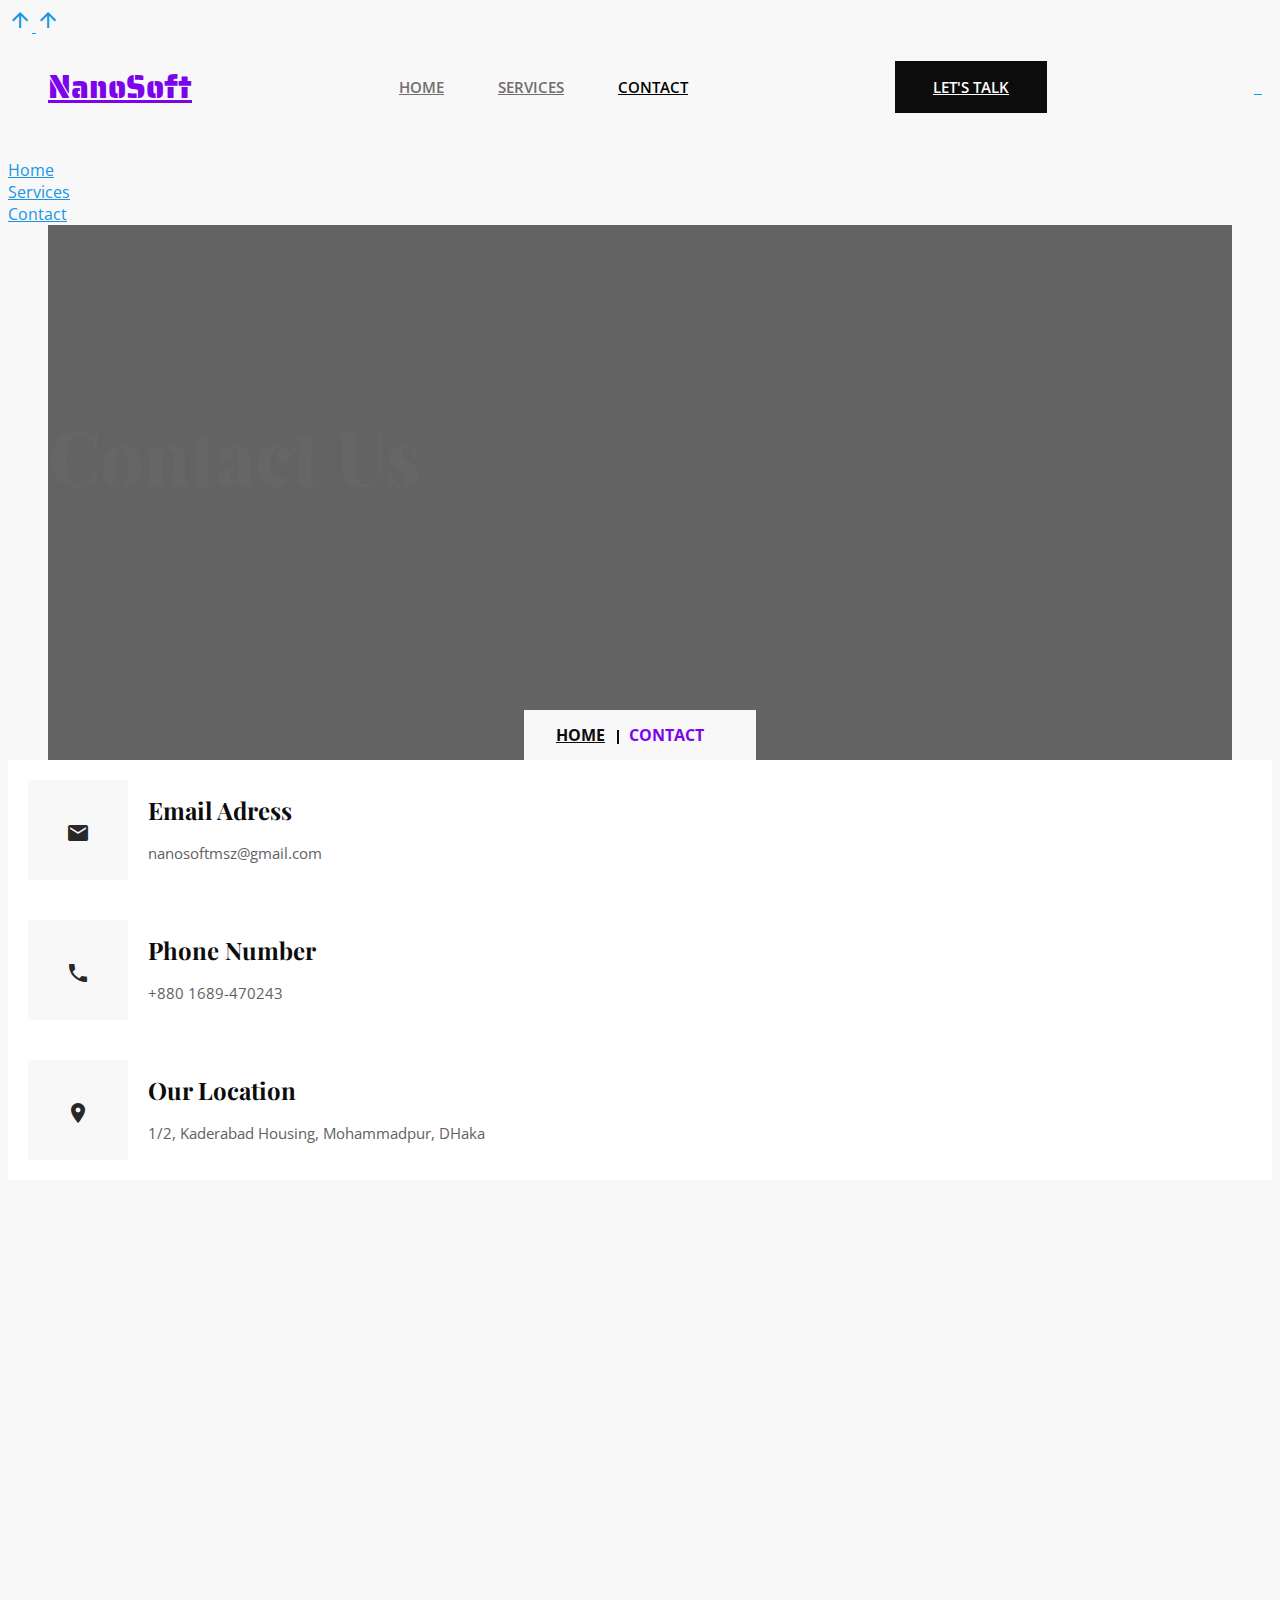
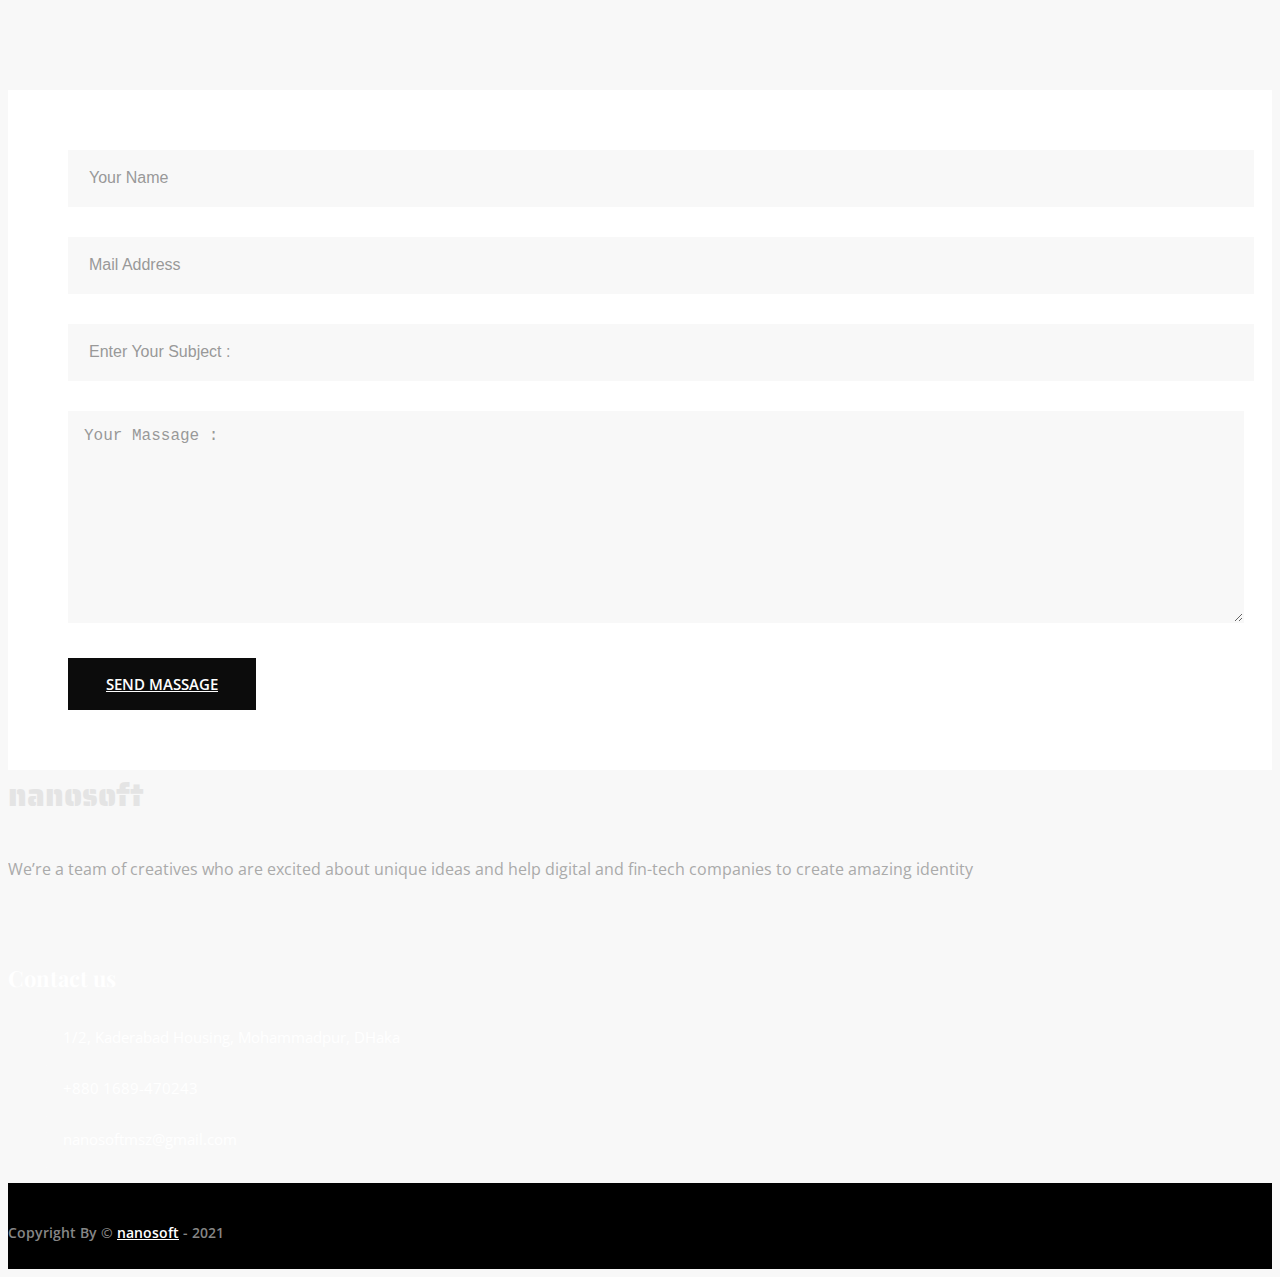
<file: contact.html>
<!DOCTYPE html>
<html lang="zxx">
  <head>
    <meta charset="utf-8" />
    <meta http-equiv="x-ua-compatible" content="ie=edge" />
    <meta name="description" content="" />
    <meta name="viewport" content="width=device-width, initial-scale=1" />

    <title>NanoSoft - Digital Solution Provider</title>
    <!-- Primary Meta Tags -->
    <meta name="title" content="NanoSoft - Let's Build Your Dream Together." />
    <meta name="description" content="We are full range of digital soldiers who are ready to make your dream come true." />
    <meta
      name="keywords"
      content="NanoSoft, NanoSoft official website, nanosoft website,  nanosoft, team, nanosoft.github.io, nanosoft.ltd, nanosoft, nanosoft github, nanosoft company, nanosoft it farm, it farm, it, nanosoft, tech, bits, it, software company, software engineer, software engineering team, team, company, team, nano, web development, db, database, consultancy, service"
    />

    <link rel="apple-touch-icon" sizes="180x180" href="assets/img/apple-touch-icon.png" />
    <link rel="icon" type="image/png" sizes="32x32" href="assets/img/favicon-32x32.png" />
    <link rel="icon" type="image/png" sizes="16x16" href="assets/img/favicon-16x16.png" />
    <link rel="manifest" href="/site.webmanifest" />

    <!-- Open Graph / Facebook -->
    <meta property="og:type" content="website" />
    <meta property="og:url" content="https://www.nanosoft.ltd" />
    <meta property="og:title" content="NanoSoft - Let's Build Your Dream Together." />
    <meta property="og:description" content="We are full range of digital soldiers who are ready to make your dream come true." />
    <meta property="og:image" content="assets/img/nanosoft-chrome-512x512.png" />

    <!-- Twitter -->
    <meta property="twitter:card" content="summary_large_image" />
    <meta property="twitter:url" content="https://www.nanosoft.ltd" />
    <meta property="twitter:title" content="NanoSoft - Let's Build Your Dream Together." />
    <meta property="twitter:description" content="We are full range of digital soldiers who are ready to make your dream come true." />
    <meta property="twitter:image" content="assets/img/nanosoft-chrome-512x512.png" />
    <link rel="shortcut icon" type="image/x-icon" href="assets/img/nanosoft-chrome-192x192.png" />

    <!-- css include -->
    <link rel="stylesheet" href="https://www.nanosoft.ltd/gg/assets/css/bootstrap.min.css" />
    <link href="https://fonts.googleapis.com/icon?family=Material+Icons" rel="stylesheet" />
    <link rel="stylesheet" href="https://xpressrow.com/html/duxila/assets/css/themify-icons.css" />
    <link rel="stylesheet" href="https://www.nanosoft.ltd/gg/assets/css/animate.min.css" />
    <link rel="stylesheet" href="https://www.nanosoft.ltd/gg/assets/css/owl.carousel.min.css" />
    <link rel="stylesheet" href="https://www.nanosoft.ltd/gg/assets/css/magnific-popup.css" />
    <link rel="stylesheet" href="https://www.nanosoft.ltd/gg/assets/css/barfiller.css" />
    <link rel="stylesheet" href="https://www.nanosoft.ltd/gg/assets/css/metisMenu.css" />
    <link rel="stylesheet" href="https://www.nanosoft.ltd/gg/assets/css/common.css" />
    <link rel="stylesheet" href="assets/css/style.css" />
    <link rel="stylesheet" href="assets/css/responsive.css" />
  </head>
  <body>
    <!-- body wrap start -->
    <div class="body_wrap">
      <!-- backtotop - start -->
      <div id="thetop"></div>
      <div id="backtotop">
        <a href="#" id="scroll">
          <i class="material-icons">arrow_upward</i>
          <i class="material-icons">arrow_upward</i>
        </a>
      </div>
      <!-- backtotop - end -->

      <!-- header start -->
      <header class="header_area header_5">
        <div id="sticky-header" class="header_wrap">
          <div class="container-fluid">
            <div class="row align-items-center">
              <div class="main_menu_area">
                <div class="logo">
                  <a href="index.html"> NanoSoft </a>
                </div>
                <div class="main_menu d-none d-lg-block">
                  <nav class="ul_li_center clearfix">
                    <ul>
                      <li><a href="/index.html">Home</a></li>
                      <li><a href="/services.html">Services</a></li>
                      <li class="active"><a href="/contact.html">Contact</a></li>
                    </ul>
                  </nav>
                </div>
                <div class="header_btn d-none d-lg-block">
                  <a class="thm_btn thm_btn-black" href="/contact.html">Let's Talk</a>
                </div>
                <div class="hamburger-menu d-lg-none">
                  <a class="menu-toggle" href="javascript:void(0);">
                    <span class="menu__bar"></span>
                    <span class="menu__bar"></span>
                    <span class="menu__bar"></span>
                  </a>
                </div>
              </div>
            </div>
          </div>
        </div>
      </header>
      <!-- header start -->

      <!-- slide bar start -->
      <aside class="slide-bar">
        <div class="close-mobile-menu">
          <a href="javascript:void(0);"><i class="ti-close"></i></a>
        </div>

        <!-- side-mobile-menu start -->
        <nav class="side-mobile-menu">
          <ul id="mobile-menu-active">
            <li><a href="/index.html">Home</a></li>
            <li><a href="/services.html">Services</a></li>
            <li class="active"><a href="/contact.html">Contact</a></li>
          </ul>
        </nav>
        <!-- side-mobile-menu end -->
      </aside>
      <div class="body-overlay"></div>
      <!-- slide bar end -->

      <!-- main body start -->
      <main>
        <!-- pagetitle start -->
        <section class="page_title_area">
          <div class="page_title_wrap" data-background="https://firebasestorage.googleapis.com/v0/b/garments-maker.appspot.com/o/contact.jpg?alt=media&token=164a4932-e7d7-468a-a3a6-60500ed39a03">
            <div class="container">
              <div class="row">
                <div class="col-12">
                  <div class="page_title text-center">
                    <h3>Contact Us</h3>
                  </div>
                </div>
              </div>
              <div class="breadcrumb_wrap">
                <div class="br_text">
                  <ul>
                    <li><a href="index.html">Home</a></li>
                    <li>Contact</li>
                  </ul>
                </div>
              </div>
            </div>
          </div>
        </section>
        <!-- pagetitle end -->

        <!-- contact info start -->
        <section class="contact_info_area pt-120 pb-60">
          <div class="container">
            <div class="row">
              <div class="col-xl-4 col-lg-5">
                <div class="contact_box_wrap">
                  <div class="single_contact mb-30">
                    <div class="contact_icon">
                      <i class="large material-icons">email</i>
                    </div>
                    <div class="contact_text">
                      <h4>Email Adress</h4>
                      <p>nanosoftmsz@gmail.com</p>
                    </div>
                  </div>
                  <div class="single_contact mb-30">
                    <div class="contact_icon">
                      <i class="large material-icons">local_phone</i>
                    </div>
                    <div class="contact_text">
                      <h4>Phone Number</h4>
                      <p>+880 1689-470243</p>
                    </div>
                  </div>
                  <div class="single_contact mb-30">
                    <div class="contact_icon">
                      <i class="large material-icons">location_on</i>
                    </div>
                    <div class="contact_text">
                      <h4>Our Location</h4>
                      <p>1/2, Kaderabad Housing, Mohammadpur, DHaka</p>
                    </div>
                  </div>
                </div>
              </div>
              <div class="col-xl-8 col-lg-7">
                <div class="contact_map">
                  <iframe
                    src="https://www.google.com/maps/embed?pb=!1m18!1m12!1m3!1d3651.8243372865018!2d90.3577761512413!3d23.753642784512223!2m3!1f0!2f0!3f0!3m2!1i1024!2i768!4f13.1!3m3!1m2!1s0x3755bf5c7d2ad32d%3A0x4ad0ef1f2366fe9e!2zS2FkZXJhYmFkIEhvdXNpbmcgU29jaWV0eSDgppXgpr7gpqbgp4fgprDgpr7gpqzgpr7gpqYg4Ka54Ka-4KaJ4Kac4Ka_4KaCIOCmuOCni-CmuOCmvuCmh-Cmn-Cmvw!5e0!3m2!1sen!2sbd!4v1627748606608!5m2!1sen!2sbd"
                    allowfullscreen=""
                    aria-hidden="false"
                    tabindex="0"
                    loading="lazy"
                  ></iframe>
                </div>
              </div>
            </div>
          </div>
        </section>
        <!-- contact info start -->

        <!-- contact start -->
        <section class="contact_area pb-120">
          <div class="container">
            <div class="row">
              <div class="col-12">
                <div class="from_wrapper">
                  <form action="#">
                    <div class="row">
                      <div class="col-lg-6">
                        <input type="text" name="fname" placeholder="Your Name" />
                      </div>
                      <div class="col-lg-6">
                        <input type="email" name="email" placeholder="Mail Address" />
                      </div>
                      <div class="col-12">
                        <input type="text" name="subject" placeholder="Enter Your Subject :" />
                      </div>
                      <div class="col-12">
                        <textarea name="message" id="message" cols="30" rows="10" placeholder="Your Massage :"></textarea>
                      </div>
                      <div class="col-12">
                        <div class="contact_btn text-center">
                          <a class="thm_btn thm_btn-black" href="#">Send Massage</a>
                        </div>
                      </div>
                    </div>
                  </form>
                </div>
              </div>
            </div>
          </div>
        </section>
        <!-- contact end -->
      </main>
      <!-- main body end -->

      <!-- footer start -->
      <footer class="footer_area footer_bg footer_3">
        <div class="footer_bottom pt-110 pb-70">
          <div class="container">
            <div class="row">
              <div class="col-md-6">
                <div class="footer_widget">
                  <div class="logo">nanosoft</div>
                  <div class="about_text mb-35">
                    <p>We’re a team of creatives who are excited about unique ideas and help digital and fin-tech companies to create amazing identity</p>
                  </div>
                  <div class="footer_social">
                    <a href="#"><i class="fab fa-facebook-f"></i></a>
                    <a href="#"><i class="fab fa-twitter"></i></a>
                    <a href="#"><i class="fab fa-behance"></i></a>
                    <a href="#"><i class="fab fa-youtube"></i></a>
                  </div>
                </div>
              </div>
              <div class="col-md-6">
                <div class="footer_widget">
                  <h3>Contact us</h3>
                  <ul class="footer_info">
                    <li>
                      <div class="footer_address">
                        <span><i class="fal fa-map-marker-alt"></i></span>
                        <p>1/2, Kaderabad Housing, Mohammadpur, DHaka</p>
                      </div>
                    </li>
                    <li>
                      <div class="footer_address">
                        <span><i class="fal fa-phone"></i></span>
                        <p>+880 1689-470243</p>
                      </div>
                    </li>
                    <li>
                      <div class="footer_address">
                        <span><i class="fal fa-envelope"></i></span>
                        <p>nanosoftmsz@gmail.com</p>
                      </div>
                    </li>
                  </ul>
                </div>
              </div>
            </div>
          </div>
        </div>
        <div class="copyright">
          <div class="container">
            <div class="row">
              <div class="col-12">
                <div class="copyright_text text-center">
                  <p>Copyright By &copy; <a href="index.html" target="_blank">nanosoft</a> - 2021</p>
                </div>
              </div>
            </div>
          </div>
        </div>
      </footer>
      <!-- footer end -->
    </div>
    <!-- body wrap end -->

    <!-- jquery include -->
    <script src="https://www.nanosoft.ltd/gg/assets/js/jquery-3.5.1.min.js"></script>
    <script src="https://www.nanosoft.ltd/gg/assets/js/popper.min.js"></script>
    <script src="https://www.nanosoft.ltd/gg/assets/js/bootstrap.min.js"></script>
    <script src="https://www.nanosoft.ltd/gg/assets/js/owl.carousel.min.js"></script>
    <script src="https://www.nanosoft.ltd/gg/assets/js/jquery.barfiller.js"></script>
    <script src="https://www.nanosoft.ltd/gg/assets/js/metisMenu.min.js"></script>
    <script src="https://www.nanosoft.ltd/gg/assets/js/isotope.pkgd.min.js"></script>
    <script src="https://www.nanosoft.ltd/gg/assets/js/wow.min.js"></script>
    <script src="https://www.nanosoft.ltd/gg/assets/js/imagesloaded.pkgd.min.js"></script>
    <script src="https://www.nanosoft.ltd/gg/assets/js/jquery.magnific-popup.min.js"></script>
    <script src="https://www.nanosoft.ltd/gg/assets/js/main.js"></script>
  </body>
</html>
</file>
<file: assets/css/style.css>
/*
  Project Name: Duxila - Digital Agency HTML Template
  Author: XpressRow -->> (https://themeforest.net/user/xpressrow)
  Support: xpressrow@gmail.com
  Description: Digital Agency HTML Template
  Developer: Mohammad Wasim Mia -->> (wasimmia.info@gmail.com)
  Version: 1.0
*/

/* CSS Index
-----------------------------------
1. Theme default css
2. header
3. hero
4. about
5. counter
6. services
7. portfolio
8. video
9. capablities
10. testimonial
11. blog
12. footer
13. brand
14. skill
15. team
16. page title
17. shop
18. check out
19. contact
20. faq
21. preloader
*/

/* 1. Theme default css */
@import url("https://fonts.googleapis.com/css2?family=Open+Sans:wght@400;600;700&family=Playfair+Display:wght@400;500;600;700;800&display=swap");
@import url("https://fonts.googleapis.com/css2?family=Saira+Stencil+One&display=swap");

html {
  scroll-behavior: smooth;
}

body {
  font-family: "Open Sans", sans-serif;
  font-weight: 400;
  font-style: normal;
  font-size: 16px;
  color: #635f5f;
  background: #f8f8f8;
}
.img {
  max-width: 100%;
  transition: all 0.3s ease-out 0s;
  -webkit-transition: all 0.3s ease-out 0s;
  -moz-transition: all 0.3s ease-out 0s;
  -ms-transition: all 0.3s ease-out 0s;
  -o-transition: all 0.3s ease-out 0s;
}
.f-left {
  float: left;
}
.f-right {
  float: right;
}
.fix {
  overflow: hidden;
}
.maxw_1600 {
  max-width: 1600px;
}
a,
.button {
  -webkit-transition: all 0.3s ease-out 0s;
  -moz-transition: all 0.3s ease-out 0s;
  -ms-transition: all 0.3s ease-out 0s;
  -o-transition: all 0.3s ease-out 0s;
  transition: all 0.3s ease-out 0s;
}
a:focus,
.button:focus {
  text-decoration: none;
  outline: none;
}
a:focus,
a:hover,
.gallery-cat a:hover,
.footer -menu li a:hover {
  text-decoration: none;
}
a:hover {
  color: #7c04ec;
}
a,
button {
  color: #1696e7;
  outline: medium none;
  cursor: pointer;
}
button {
  padding: 0px;
  border: none;
  outline: none;
  background: none;
  display: inline-block;
}
button:focus,
input:focus,
input:focus,
textarea,
textarea:focus {
  outline: 0;
}
.uppercase {
  text-transform: uppercase;
}
.capitalize {
  text-transform: capitalize;
}
h1,
h2,
h3,
h4,
h5,
h6 {
  font-family: "Playfair Display", serif;
  font-weight: normal;
  color: #0c0c0c;
  margin-top: 0px;
  font-style: normal;
  font-weight: 800;
}
h1 a,
h2 a,
h3 a,
h4 a,
h5 a,
h6 a {
  color: inherit;
}
h1 {
  font-size: 40px;
  font-weight: 500;
}
h2 {
  font-size: 35px;
}
h3 {
  font-size: 28px;
}
h4 {
  font-size: 22px;
}
h5 {
  font-size: 18px;
}
h6 {
  font-size: 16px;
}
ul {
  margin: 0px;
  padding: 0px;
}
li {
  list-style: none;
}
img {
  max-width: 100%;
  height: auto;
}
p {
  font-size: 16px;
  font-weight: normal;
  line-height: 28px;
  color: #635f5f;
  margin-bottom: 15px;
}
hr {
  border-bottom: 1px solid #eceff8;
  border-top: 0 none;
  margin: 30px 0;
  padding: 0;
}
label {
  color: #7e7e7e;
  cursor: pointer;
  font-size: 14px;
  font-weight: 400;
}
i,
span,
a {
  display: inline-block;
}
input,
textarea,
select {
  width: 100%;
  height: 55px;
  background-color: #f8f8f8;
  border: none;
  padding: 0px 20px;
}
/* list style settings start */
.ul_li,
.ul_li_right,
.ul_li_center {
  margin: 0px;
  padding: 0px;
  display: flex;
  flex-wrap: wrap;
  align-items: center;
}
.ul_li > li,
.ul_li_right > li,
.ul_li_center > li {
  float: left;
  list-style: none;
  display: inline-block;
}

.ul_li {
  justify-content: flex-start;
}

.ul_li_center {
  justify-content: center;
}

.ul_li_right {
  justify-content: flex-end;
}

.ul_li_block {
  margin: 0px;
  padding: 0px;
  display: block;
}
.ul_li_block > li {
  display: block;
  list-style: none;
}
*::-moz-selection {
  background: #444;
  color: #fff;
  text-shadow: none;
}
::-moz-selection {
  background: #444;
  color: #fff;
  text-shadow: none;
}
::selection {
  background: #444;
  color: #fff;
  text-shadow: none;
}
*::-moz-placeholder {
  color: #999;
  font-size: 16px;
  opacity: 1;
}
*::placeholder {
  color: #999;
  font-size: 16px;
  opacity: 1;
}
.separator {
  border-top: 1px solid #f2f2f2;
}
/* button style */
.thm_btn {
  z-index: 1;
  font-size: 15px;
  padding: 16px 38px;
  text-align: center;
  position: relative;
  color: #fefefe;
  text-transform: uppercase;
  background-color: #7c04ec;
  font-weight: 600;
  display: inline-block;
}
.thm_btn:hover {
  color: #ffff;
}
.thm_btn::before {
  top: 0px;
  width: 0px;
  left: auto;
  right: 0px;
  z-index: -1;
  line-height: 1;
  bottom: 0px;
  content: "";
  position: absolute;
  background-color: #0c0c0c;
  transition: all 0.3s ease-in-out;
  -webkit-transition: all 0.3s ease-in-out;
  -moz-transition: all 0.3s ease-in-out;
  -ms-transition: all 0.3s ease-in-out;
  -o-transition: all 0.3s ease-in-out;
}
.thm_btn:hover::before {
  left: 0px;
  width: 100%;
  right: auto;
}
.thm_btn-black {
  background-color: #0c0c0c;
}
.thm_btn-black::before {
  background-color: #7c04ec;
}
.thm_btn-white {
  background-color: #fff;
  color: #0c0c0c;
}
.br_btn,
.br_btn::before {
  overflow: hidden;
  border-radius: 45px;
  -webkit-border-radius: 45px;
  -moz-border-radius: 45px;
  -ms-border-radius: 45px;
  -o-border-radius: 45px;
}
.br_btn_2,
.br_btn_2::before {
  overflow: hidden;
  border-radius: 5px;
  -webkit-border-radius: 5px;
  -moz-border-radius: 5px;
  -ms-border-radius: 5px;
  -o-border-radius: 5px;
}
.thm_btn-border {
  border: 1px solid #fff;
  background: transparent;
  color: #fff;
  padding: 15px 38px;
}
.thm_btn-border:hover {
  border-color: #fff;
  color: #0c0c0c;
}
.thm_btn-border::before {
  background-color: #fff;
}
/* body wrap */
.body_wrap {
  overflow: hidden;
  position: relative;
}
.body_space {
  padding: 30px;
}
/* 2. header */
.header_area .header_wrap {
  padding: 20px 160px;
  padding-top: 70px;
}
.transparent_header {
  position: absolute;
  top: 0;
  left: 0;
  right: 0;
  z-index: 9;
}
.main_menu_area {
  display: flex;
  flex-wrap: wrap;
  align-items: center;
  justify-content: space-between;
  width: 100%;
  padding: 0 15px;
}
.main_menu ul li {
  display: inline-block;
  margin-right: 50px;
  position: relative;
}
.main_menu ul li:last-child {
  margin-right: 0;
}
.main_menu ul li a {
  padding: 20px 0;
  color: #fff;
  font-weight: 600;
  font-size: 15px;
  display: inline-block;
  text-transform: uppercase;
}
.main_menu ul li:hover > a,
.main_menu ul li.active > a {
  color: #7c04ec;
}
.main_menu ul li ul.submenu {
  position: absolute;
  top: 100%;
  left: 0;
  min-width: 230px;
  background: #fff;
  padding: 15px 0;
  border-radius: 3px;
  z-index: 99;
  transform-origin: 50% 0;
  box-shadow: 0 0 10px 3px rgba(0, 0, 0, 0.05);
  transform: scaleY(0);
  -webkit-transform: scaleY(0);
  -moz-transform: scaleY(0);
  -ms-transform: scaleY(0);
  -o-transform: scaleY(0);
  transition: all 0.3s ease-out 0s;
  -webkit-transition: all 0.3s ease-out 0s;
  -moz-transition: all 0.3s ease-out 0s;
  -ms-transition: all 0.3s ease-out 0s;
  -o-transition: all 0.3s ease-out 0s;
}
.main_menu ul li:hover > ul.submenu {
  transform: scaleY(1);
  -webkit-transform: scaleY(1);
  -moz-transform: scaleY(1);
  -ms-transform: scaleY(1);
  -o-transform: scaleY(1);
}
.main_menu ul li ul.submenu li {
  margin: 0;
  display: block;
}
.main_menu ul li ul.submenu li a {
  color: #0c0c0c;
  display: block;
  font-size: 15px;
  padding: 8px 25px;
  text-transform: capitalize;
}
.main_menu ul li ul.submenu li:hover > a,
.main_menu ul li ul.submenu li.active > a {
  color: #7c04ec;
}
.main_menu ul li ul.submenu li ul.submenu {
  top: 10%;
  left: 100%;
  transform-origin: 50% 0;
  transform: scaleY(0);
  -webkit-transform: scaleY(0);
  -moz-transform: scaleY(0);
  -ms-transform: scaleY(0);
  -o-transform: scaleY(0);
}
.main_menu ul li ul.submenu li:hover > ul.submenu {
  top: 0;
  transform: scaleY(1);
  -webkit-transform: scaleY(1);
  -moz-transform: scaleY(1);
  -ms-transform: scaleY(1);
  -o-transform: scaleY(1);
}
.main_menu ul li ul.submenu .menu_item_has_child > a {
  position: relative;
}
.main_menu ul .menu_item_has_child ul.submenu .menu_item_has_child > a::before {
  position: absolute;
  top: 55%;
  right: 25px;
  line-height: 1;
  font-size: 10px;
  content: "\e649";
  font-family: "themify";
  -webkit-transform: translateY(-55%);
  -ms-transform: translateY(-55%);
  transform: translateY(-55%);
}
.sticky {
  background: #fff;
  left: 0;
  margin: auto;
  position: fixed;
  top: 0;
  width: 100%;
  border-bottom: 0;
  box-shadow: 0 0 60px 0 rgba(0, 0, 0, 0.07);
  z-index: 44;
  -webkit-animation: 300ms ease-in-out 0s normal none 1 running fadeInDown;
  animation: 300ms ease-in-out 0s normal none 1 running fadeInDown;
}
.header_area .header_wrap.sticky .logo a img:nth-child(2) {
  display: inline-block;
}
.header_area .header_wrap.sticky .logo a img:nth-child(1) {
  display: none;
}
.header_area .header_wrap .logo a img:nth-child(2) {
  display: none;
}
.sticky .main_menu ul li a {
  color: #0c0c0c;
}
.main_menu_area .logo a {
  font-size: 2rem;
  font-family: "Saira Stencil One", cursive;
  color: #7c04ec;
  display: inline-block;
}
.header_area .header_wrap.sticky {
  padding-top: 20px;
}
.header_2 .main_menu ul li a,
.header_3 .main_menu ul li a,
.header_5 .main_menu ul li a {
  color: #716e6e;
}
.header_2 .main_menu ul li:hover > a,
.header_2 .main_menu ul li.active > a,
.header_3 .main_menu ul li:hover > a,
.header_3 .main_menu ul li.active > a,
.header_5 .main_menu ul li:hover > a,
.header_5 .main_menu ul li.active > a {
  color: #000000;
}
.header_2 .header_wrap,
.header_3 .header_wrap,
.header_4 .header_wrap {
  padding: 20px 160px;
  padding-top: 38px;
}
.header_2 .header_wrap.sticky .logo a img:nth-child(1),
.header_2 .header_wrap .logo a img:nth-child(1),
.header_3 .header_wrap.sticky .logo a img:nth-child(1),
.header_3 .header_wrap .logo a img:nth-child(1),
.header_5 .header_wrap.sticky .logo a img:nth-child(1),
.header_5 .header_wrap .logo a img:nth-child(1) {
  display: block !important;
}
.header_3 .main_menu {
  margin-left: -400px;
}
.header_3 .header_wrap {
  padding: 20px 145px;
  padding-top: 38px;
}
.header_3 .header_btn .thm_btn::before {
  background-color: #fff;
}
.header_3 .sticky .header_btn .thm_btn::before {
  background-color: #0c0c0c;
}
.header_3 .header_btn .thm_btn:hover {
  color: #0c0c0c;
}
.header_3 .sticky .header_btn .thm_btn:hover {
  color: #fff;
}
.hero_circle {
  position: relative;
}
.hero_circle::before {
  position: absolute;
  content: "";
  background: white;
  width: 400px;
  height: 400px;
  z-index: -1;
  top: 50%;
  transform: translateY(-50%);
  left: -24%;
  border-radius: 50%;
}
.header_4 .sticky .header_btn .thm_btn::before {
  background-color: #0c0c0c;
}
.header_4 .sticky .header_btn .thm_btn:hover {
  color: #fff;
}
.header_5 .header_wrap {
  padding: 30px 75px;
}
.header_5 .header_wrap.sticky {
  padding-bottom: 20px;
}
/* 3. hero */
.hero_area {
  position: relative;
  /* background: linear-gradient(rgba(0, 0, 0, 0.6), rgba(0, 0, 0, 0.6)),
    url(https://firebasestorage.googleapis.com/v0/b/garments-maker.appspot.com/o/bg.jpg?alt=media&token=8c07b332-5046-4f4d-897e-a9ffc4f917e8);
  background-size: cover;
  background-position: center;
  background-repeat: no-repeat; */
}
.hero_area .hero_wrap {
  display: flex;
  align-items: center;
  position: relative;
  background-repeat: no-repeat;
  background-size: cover;
  background-position: center top;
  z-index: 1;
}
.hero_area .hero_bg_img::before {
  position: absolute;
  background: #000;
  content: "";
  opacity: 0.6;
  left: 0px;
  top: 0;
  width: 100%;
  height: 100%;
  z-index: -1;
}
.hero_area .hero_height {
  min-height: 900px;
}
.hero_area .hero_content h2 {
  color: #fff;
  font-size: 70px;
  line-height: 80px;
  font-weight: 800;
  margin-bottom: 32px;
}
.hero_area .hero_content h2 span {
  color: #7c04ec;
}
.hero_area .hero_content p {
  color: #fff;
  max-width: 790px;
  margin: 0 auto;
  font-size: 18px;
  line-height: 30px;
}
.hero_content .hero_btn a {
  margin: 0 13px;
  margin-top: 20px;
}
.hero_area .hero_bottom {
  position: absolute;
  bottom: 0;
  left: 0;
  right: 0;
  z-index: 1;
  display: flex;
  justify-content: space-between;
  align-items: center;
  padding: 0 150px;
  padding-bottom: 100px;
}
.hero_social li {
  margin-bottom: 15px;
}
.hero_social li:last-child {
  margin-bottom: 0;
}
.hero_social li a {
  color: #fff;
  font-size: 17px;
  font-weight: 700;
}
.hero_video a {
  position: unset;
  transform: translateY(0);
  -webkit-transform: translateY(0);
  -moz-transform: translateY(0);
  -ms-transform: translateY(0);
  -o-transform: translateY(0);
  margin-bottom: 20px;
}
.hero_video span {
  display: block;
  font-size: 16px;
  color: #fff;
  text-transform: uppercase;
  font-weight: 700;
}
.hero_2 .hero_content h2,
.hero_3 .hero_content h2 {
  color: #0c0c0c;
}
.hero_2 .hero_content p,
.hero_3 .hero_content p {
  color: #716e6e;
}
.hero_2 .hero_wrap {
  padding-top: 240px;
  padding-bottom: 140px;
}
.hero_2 .hero_btn {
  display: flex;
  align-items: center;
  justify-content: center;
  flex-wrap: wrap;
}
.hero_btn a .icon {
  background: #0c0c0c;
  width: 55px;
  height: 55px;
  line-height: 53px;
  display: inline-block;
  text-align: center;
  color: #fff;
  border-radius: 50%;
  -webkit-border-radius: 50%;
  -moz-border-radius: 50%;
  -ms-border-radius: 50%;
  -o-border-radius: 50%;
  margin-right: 6px;
}
.hero_btn a > span {
  color: #b1b1b1;
  text-transform: uppercase;
}
.hero_3 .hero_bg {
  position: relative;
}
.hero_3 .hero_bg::before {
  position: absolute;
  top: 0;
  right: 0;
  width: 27%;
  height: 100%;
  background: #0c0c0c;
  content: "";
  z-index: -1;
}
.hero_3 .hero_content .hero_btn a {
  margin: 0;
  margin-right: 30px;
}
.circle_image {
  z-index: 1;
  width: 670px;
  height: 670px;
  display: flex;
  position: relative;
  align-items: center;
  justify-content: center;
}
.circle_image .image_border {
  top: 0;
  left: 0;
  right: 0;
  bottom: 0;
  z-index: -1;
  position: absolute;
  border-radius: 100%;
  border: 3px solid #fff;
  animation: spin 10s infinite linear;
  -webkit-animation: spin 10s infinite linear;
}
.circle_image .image_border:before {
  top: -1px;
  left: 50%;
  width: 10px;
  height: 10px;
  content: "";
  position: absolute;
  border-radius: 100%;
  background-color: #ff4545;
  transform: translateY(-50%);
  background-size: cover;
}
.circle_image .image_wrap {
  width: 620px;
  height: 620px;
  overflow: hidden;
  border-radius: 100%;
  background-color: #d8d8d8;
}
.circle_image .image_wrap img {
  margin-left: 4rem;
}

@keyframes spin {
  0% {
    transform: rotate(0deg);
  }
  100% {
    transform: rotate(360deg);
  }
}
.hero_3 .hero_height {
  min-height: 1000px;
}
.hero_3 .hero_bottom {
  padding: 0 160px;
  padding-bottom: 50px;
}
.hero_3 .hero_bottom .hero_social a {
  font-size: 14px;
  width: 35px;
  height: 35px;
  background: #fff;
  display: inline-block;
  text-align: center;
  line-height: 33px;
  color: #929292;
  margin-right: 10px;
}
.hero_3 .hero_bottom .hero_social a:hover {
  background-color: #0c0c0c;
  color: #fff;
}

.hero_3 .hero_video span {
  width: 50px;
  height: 50px;
  text-align: center;
  color: #fff;
  line-height: 48px;
  border-radius: 50%;
  border: 2px solid #fff;
  background: transparent;
  font-size: 16px;
}
.hero_3 .hero_video a {
  display: flex;
  align-items: center;
  margin-bottom: 0;
}
.hero_3 .hero_video small {
  color: #fff;
  text-transform: uppercase;
  padding-right: 13px;
  font-size: 14px;
  font-weight: 700;
}
.hero_4 .hero_bg {
  background: #111111;
}
.hero_4 .hero_wrap {
  padding: 0 160px;
}

.hero_img_right {
  position: absolute;
  top: 0;
  right: 0;
  height: 100%;
  width: 50%;
  overflow: hidden;
}
.hero_img_right:before {
  position: absolute;
  content: "";
  background: #000;
  width: 100%;
  height: 100%;
  opacity: 0.3;
}
.hero_4 .hero_content p {
  margin-left: 0;
  max-width: 650px;
}
.hero_4 .hero_content .hero_btn a {
  margin: 0;
  margin-right: 20px;
  margin-top: 15px;
}
.hero_4 .hero_content {
  padding-right: 95px;
}
.hero_4 .hero_content h2 {
  font-size: 65px;
  line-height: 75px;
  max-width: 710px;
}
.hero_4 .hero_content .hero_btn .thm_btn::before,
.header_4 .header_btn .thm_btn::before {
  background-color: #fff;
}
.hero_4 .hero_content .hero_btn .thm_btn:hover,
.header_4 .header_btn .thm_btn:hover {
  color: #0c0c0c;
}
.hero_5 .hero_height {
  min-height: 850px;
}
.hero_5 .hero_wrap {
  border-radius: 20px;
  z-index: 0;
}
.hero_5 .hero_content {
  margin-top: -120px;
}
.hero_5 .hero_content .thm_btn::before {
  background-color: #fff;
}
.hero_5 .hero_content .thm_btn:hover {
  color: #0c0c0c;
}
/* 4. about */
.about_area {
  position: relative;
}
.section_bg {
  position: relative;
}
.section_bg::before {
  position: absolute;
  top: 0;
  left: 0;
  background: #fff;
  content: "";
  width: 65%;
  height: 100%;
  z-index: -1;
}
.about_right-bg {
  position: absolute;
  right: 0;
  top: 50%;
  transform: translateY(-50%);
  max-width: 740px;
}
@media (min-width: 1200px) and (max-width: 1350px) {
  .about_right-bg {
    max-width: 480px !important;
  }
}
.about_content {
  padding: 100px 0;
}
.about_content .btn_group {
  margin-top: 30px;
}
.about_content .btn_group li {
  margin-right: 50px;
  padding-right: 50px;
  position: relative;
  margin-top: 30px;
}
.about_content .btn_group li::before {
  position: absolute;
  top: 50%;
  right: 0;
  width: 2px;
  height: 55px;
  content: "";
  background: #f6f6f6;
  transform: translateY(-50%);
  -webkit-transform: translateY(-50%);
  -moz-transform: translateY(-50%);
  -ms-transform: translateY(-50%);
  -o-transform: translateY(-50%);
}
.about_content .btn_group li:last-child {
  margin-right: 0;
  padding-right: 0;
}
.about_content .btn_group li:last-child::before {
  background: none;
}
.btn_group .sp_wrap h4 {
  font-size: 45px;
  font-family: "Open Sans", sans-serif;
  margin-bottom: 2px;
}
.btn_group .sp_wrap h4 > span {
  font-size: 20px;
}
.btn_group .sp_wrap > span {
  font-size: 16px;
  text-transform: uppercase;
  color: #0c0c0c;
  font-weight: 700;
}
.about_2 .sec_title {
  max-width: 1000px;
  margin-bottom: 40px;
}
.about_2 .about_content {
  padding: 0;
}
.about_2 .about_content .btn_group {
  margin-top: 35px;
}
.about_2 .about_img img {
  width: 100%;
}
.about_2 .about_img {
  padding-left: 50px;
}
.about_content_wrap {
  padding-left: 50px;
}
.about_content_wrap .skill {
  margin-right: 200px;
}
/* 5. counter */
.coun_wrap {
  display: flex;
  align-items: center;
  justify-content: space-between;
  flex-wrap: wrap;
}
.coun_single {
  display: flex;
  align-items: center;
}
.coun_single .c_icon {
  width: 80px;
  height: 80px;
  background: #fff;
  text-align: center;
  line-height: 80px;
  margin-right: 30px;
  border-radius: 5px;
  -webkit-border-radius: 5px;
  -moz-border-radius: 5px;
  -ms-border-radius: 5px;
  -o-border-radius: 5px;
}
.coun_single .c_text h2 {
  font-size: 50px;
  font-weight: 700;
  margin-bottom: 0;
  font-family: "Open Sans", sans-serif;
}
.coun_single .c_text h2 > span {
  font-size: 20px;
}
.coun_single .c_text p {
  margin-bottom: 0;
  text-transform: uppercase;
  font-weight: 600;
}
.about_3 .about_img {
  border-radius: 30px;
  overflow: hidden;
}
.about_4 .about_content {
  padding: 0;
}
.about_4 .about_content .btn_group li {
  margin-right: 0;
  padding-right: 60px;
}
.about_tab_wrap ul li,
.review_tab ul li {
  margin-right: 20px;
  margin-bottom: 20px;
}
.about_tab_wrap ul li:last-child,
.review_tab ul li:last-child {
  margin-right: 0;
}
.about_tab_wrap ul li a,
.review_tab ul li a {
  padding: 14px 25px;
  background: #fff;
  font-size: 15px;
  text-transform: uppercase;
  color: #0c0c0c;
  font-weight: 700;
}
.about_tab_wrap ul li a.active,
.review_tab ul li a.active {
  background-color: #0c0c0c;
  color: #fff;
}
.about_tab_wrap .tab-content {
  margin-top: 30px;
}
.about_tab_wrap .tab-content > .tab-pane {
  line-height: 28px;
}
/* 6. services */
.services_single {
  padding: 25px 35px;
  background: #fff;
  position: relative;
  transition: 0.3s;
  -webkit-transition: 0.3s;
  -moz-transition: 0.3s;
  -ms-transition: 0.3s;
  -o-transition: 0.3s;
}
.services_single::before {
  position: absolute;
  bottom: 0px;
  width: 0%;
  height: 2px;
  content: "";
  right: 0;
  background: #0c0c0c;
  z-index: 2;
  transition: 0.5s;
  -webkit-transition: 0.5s;
  -moz-transition: 0.5s;
  -ms-transition: 0.5s;
  -o-transition: 0.5s;
}
.services_single:hover::before {
  width: 100%;
  right: auto;
  left: 0;
}
.services_single span {
  color: #9a9a9a;
  font-weight: 600;
  display: inline-block;
  margin-bottom: 12px;
}
.services_single h3 {
  font-size: 20px;
  margin-bottom: 16px;
}
.services_single a {
  font-size: 14px;
  color: #0c0c0c;
}
.services_2 .services_single {
  z-index: 1;
  background: #f8f8f8;
  border-radius: 10px;
  -webkit-border-radius: 10px;
  -moz-border-radius: 10px;
  -ms-border-radius: 10px;
  -o-border-radius: 10px;
  overflow: hidden;
}
.services_2 .services_single::before {
  height: 100%;
  z-index: -1;
}
.services_2 .services_single:hover span,
.services_2 .services_single:hover h3,
.services_2 .services_single:hover a {
  color: #fff;
}
.services_3 .services_single {
  padding: 45px 40px;
  box-shadow: 0px 2px 20px 0px rgba(199, 210, 213, 0.29);
  position: relative;
  z-index: 1;
  overflow: hidden;
}
.services_3 .services_single img:nth-child(2) {
  position: absolute;
  top: 5px;
  right: 5px;
  z-index: -1;
  opacity: 0;
  transition: 0.3s;
  -webkit-transition: 0.3s;
  -moz-transition: 0.3s;
  -ms-transition: 0.3s;
  -o-transition: 0.3s;
  transform: scale(1);
  -webkit-transform: scale(1);
  -moz-transform: scale(1);
  -ms-transform: scale(1);
  -o-transform: scale(1);
}
.services_3 .services_single:hover img:nth-child(2) {
  opacity: 1;
  transform: scale(1.1);
  -webkit-transform: scale(1.1);
  -moz-transform: scale(1.1);
  -ms-transform: scale(1.1);
  -o-transform: scale(1.1);
}
.services_3 .services_single a {
  font-size: 15px;
  color: #0c0c0c;
  font-weight: 700;
  text-transform: uppercase;
}
.services_3 .sec_title {
  margin-bottom: 50px;
}
.sec_title > p {
  margin-top: 20px;
}
.services_tab .nav {
  display: flex;
  align-items: center;
  margin-left: -15px;
  margin-right: -15px;
  justify-content: center;
  margin-bottom: 60px;
  flex-wrap: wrap;
}
.services_tab .nav-item {
  flex-basis: 20%;
  margin: 0;
  margin-bottom: 30px;
}
.services_tab .nav-link {
  display: flex;
  flex-direction: column;
  align-items: center;
  margin: 0 15px;
  padding: 35px 15px;
  color: #0c0c0c;
  font-size: 14px;
  font-weight: 700;
  position: relative;
  background: #fff;
  border-radius: 10px;
  -webkit-border-radius: 10px;
  -moz-border-radius: 10px;
  -ms-border-radius: 10px;
  -o-border-radius: 10px;
  border-bottom: 3px solid transparent;
}
.services_tab .nav-link .title {
  margin-top: 15px;
  text-transform: uppercase;
  font-weight: 700;
}
.services_tab .nav-link.active {
  border-color: #0c0c0c;
}
.services_content_wrap .services_thumb > img,
.capablities_5 .cap_img > img {
  width: 100%;
  border-radius: 25px;
}
.services_content_wrap {
  position: relative;
  padding: 80px 0;
  padding-bottom: 50px;
}
.services_content_wrap::before {
  position: absolute;
  background: #fff;
  width: 78%;
  right: 0;
  top: 0;
  content: "";
  height: 100%;
  border-radius: 10px;
  z-index: -1;
}
.services_content_wrap .service_content {
  padding-right: 100px;
  padding-left: 55px;
}
.services_content_wrap .service_content .progress,
.p_skill .progress {
  width: 80px;
  height: 80px;
}
.services_content_wrap .service_content .progress .progress-left .progress-bar,
.p_skill .progress .progress-left .progress-bar {
  border-top-right-radius: 40px;
  border-bottom-right-radius: 40px;
}
.services_content_wrap .service_content .progress .progress-right .progress-bar,
.p_skill .progress .progress-right .progress-bar {
  border-top-left-radius: 40px;
  border-bottom-left-radius: 40px;
}
.services_content_wrap .service_content .progress::after,
.p_skill .progress::after {
  border: 6px solid #f8f8f8;
}
.services_content_wrap .service_content .progress .progress-bar,
.p_skill .progress .progress-bar {
  border-width: 6px;
}
.services_content_wrap .service_content .progress .progress-value h2,
.services_content_wrap .service_content .progress .progress-value span,
.p_skill .progress .progress-value h2,
.p_skill .progress .progress-value span {
  font-size: 17px;
  font-weight: 700;
  color: #111111;
}
.services_content_wrap .service_content .progress_single h3 {
  font-size: 12px;
  font-weight: 600;
  margin-top: 14px;
  text-transform: uppercase;
  color: #111;
  font-family: "Open Sans", sans-serif;
}
.capabilities_6 {
  margin-top: -140px;
}
.cap_single {
  padding: 20px;
}
.cap_top_wrap {
  border-radius: 20px;
  -webkit-border-radius: 20px;
  -moz-border-radius: 20px;
  -ms-border-radius: 20px;
  -o-border-radius: 20px;
}
.cap_top_wrap .cap_single .nmb {
  position: absolute;
  bottom: -40px;
  width: 40px;
  height: 40px;
  text-align: center;
  line-height: 40px;
  color: #0c0c0c;
  border-radius: 4px;
  -webkit-border-radius: 4px;
  -moz-border-radius: 4px;
  -ms-border-radius: 4px;
  -o-border-radius: 4px;
  box-shadow: 0px 0 8px 3px rgba(111, 111, 111, 0.07);
  background: #fff;
}
.cap_top_wrap.white_bg,
.cap_bottom_wrap {
  padding: 20px;
}
.cap_single .cap_icon {
  width: 65px;
  height: 65px;
  background: #f8f8f8;
  text-align: center;
  line-height: 60px;
  border-radius: 5px;
  margin-bottom: 25px;
}
.cap_single h3 {
  font-size: 20px;
  margin-bottom: 13px;
}
.cap_single li {
  position: relative;
  padding-left: 20px;
  margin-bottom: 12px;
}
.cap_single li:last-child {
  margin-bottom: 0;
}
.cap_single li::before {
  content: "\f178";
  font-family: "Font Awesome 5 Pro";
  position: absolute;
  left: 0;
  top: 2px;
  font-size: 14px;
}
.white_box .services_single {
  background-color: #fff;
}
.services_5 .services_tab .nav {
  margin-bottom: 40px;
}
.services-content-wrapper .service_text > h3 {
  font-size: 35px;
  font-weight: 700;
  margin-bottom: 20px;
  text-transform: capitalize;
}
.services-content-wrapper .service_text > p {
  margin-bottom: 0;
}
.d_content_wrap .d_content {
  padding: 30px;
  background: #fff;
}
.d_content figure img,
.d_content .thumb img {
  width: 100%;
}
.d_content p {
  margin-bottom: 25px;
}
.d_content .title {
  font-size: 35px;
  margin-bottom: 20px;
}
.d_content .sub_title {
  font-size: 24px;
  margin-bottom: 20px;
}
.d_content .d_list li {
  display: flex;
  align-items: center;
  margin-bottom: 20px;
  color: #0c0c0c;
}
.d_content .d_list li:last-child {
  margin-bottom: 0;
}
.d_content .d_list li i {
  font-size: 15px;
  margin-right: 10px;
}
.widget_wrap .widget {
  padding: 30px;
  margin-bottom: 30px;
  background: #fff;
}
.widget .service_list li {
  margin-bottom: 15px;
}
.widget .service_list li:last-child {
  margin-bottom: 0;
}
.widget .title {
  font-size: 30px;
  margin-bottom: 30px;
  font-weight: 700;
}
.widget .title > span {
  color: #7c04ec;
}
.widget .service_list li a {
  padding: 18px 40px 18px 20px;
  line-height: 1;
  background-color: #f8f8f8;
  display: block;
  color: #716e6e;
  font-size: 15px;
  text-transform: uppercase;
  font-weight: 600;
  position: relative;
  transition: 0.3s;
  -webkit-transition: 0.3s;
  -moz-transition: 0.3s;
  -ms-transition: 0.3s;
  -o-transition: 0.3s;
  overflow: hidden;
}
.widget .service_list li a:hover {
  color: #0c0c0c;
}
.widget .service_list li a span {
  position: absolute;
  right: 0;
  top: 0;
  height: 100%;
  width: 50px;
  display: flex;
  align-items: center;
  justify-content: center;
}
.widget .w_info li {
  margin-bottom: 25px;
  display: flex;
  align-items: center;
}
.widget .w_info li:last-child {
  margin-bottom: 0;
}
.widget .w_info li span {
  background: #f8f8f8;
  height: 50px;
  width: 50px;
  text-align: center;
  line-height: 50px;
  float: left;
}
.widget .w_info .info {
  padding-left: 13px;
  width: calc(100% - 50px);
}
.widget .w_info .info p {
  font-size: 15px;
  margin-bottom: 0;
  font-weight: 600;
  color: #0c0c0c;
}
/* 7. portfolio */
.portfolio_area.section_bg::before {
  width: 46%;
}
.portfolio_active .owl-stage-outer {
  display: inline-block;
  padding-left: 20px;
  margin-left: -20px;
}
.portfolio_item {
  position: relative;
}
.portfolio_item .port_btn {
  position: absolute;
  bottom: 40px;
  left: 0;
  right: 0;
  display: flex;
  justify-content: center;
}
.portfolio_item .port_btn a i {
  padding-left: 15px;
}
.masonry_active button {
  background: #fff;
  color: #0c0c0c;
  border: none;
  font-weight: 700;
  font-size: 15px;
  padding: 14px 25px;
  cursor: pointer;
  transition: 0.3s;
  margin-right: 20px;
  margin-bottom: 20px;
  text-transform: uppercase;
}
.masonry_active button:hover,
.masonry_active button.active {
  color: #fff;
  background-color: #070707;
}
.load_more_btn a i {
  font-size: 12px;
  padding-left: 5px;
}
blockquote {
  background: #f8f8f8;
  padding: 30px;
  font-size: 20px;
  font-weight: 600;
  line-height: 32px;
  margin-bottom: 0;
}
blockquote .quote_icon {
  margin-bottom: 25px;
}
blockquote .author_info {
  margin-top: 10px;
}
blockquote .author_info cite {
  font-size: 16px;
  font-weight: 700;
  color: #0c0c0c;
  display: block;
  text-transform: uppercase;
  margin-bottom: -8px;
}
blockquote .author_info span {
  font-size: 12px;
  font-weight: 700;
  color: #7c04ec;
  text-transform: uppercase;
}
.portfolio_item {
  background: #fff;
  border-radius: 10px;
  overflow: hidden;
  position: relative;
  box-shadow: 0px 0px 10px 0px rgba(136, 136, 136, 0.1);
}
.portfolio_item img {
  width: 100%;
}
.portfolio_item .port_content {
  padding: 25px 40px;
  padding-top: 22px;
  position: relative;
  display: flex;
  align-items: center;
  justify-content: space-between;
}
.port_content .port_icon {
  padding-left: 20px;
}
.port_content .port_icon a {
  color: #0c0c0c;
  margin-top: 8px;
}
.port_content .port_text span {
  color: #9b9b9b;
  font-size: 14px;
  font-weight: 700;
  margin-bottom: 8px;
  display: inline-block;
}
.port_content .port_text h4 {
  margin-bottom: 0;
  font-size: 18px;
  font-weight: 700;
}
.port_content .port_text h4 a:hover {
  color: inherit;
}
/* 8. video */
.video_wrap .video_thumb {
  position: relative;
}
.video_wrap .video_thumb::before {
  position: absolute;
  background: #000;
  content: "";
  opacity: 0.3;
  left: 0px;
  top: 0;
  width: 100%;
  height: 100%;
}
.video_wrap .video_thumb img {
  width: 100%;
}
.video_area .video_text {
  position: absolute;
  bottom: 0;
  right: 0;
}
.video_area .video_text li .bt_box {
  background: #7c04ec;
  padding: 25px 45px;
  text-align: center;
}
.video_area .video_text li:nth-child(2) .bt_box {
  background: #0c0c0c;
}
.video_area .video_text li .bt_box h3 {
  color: #fff;
  font-size: 45px;
  font-weight: 700;
  margin-bottom: 4px;
  font-family: "Open Sans", sans-serif;
}
.video_area .video_text li .bt_box h3 > span {
  font-size: 20px;
}
.video_area .video_text li .bt_box span {
  color: #fff;
  text-transform: uppercase;
  font-weight: 700;
}
.video_2 .video_bg {
  position: relative;
}
.video_2 .video_bg::before {
  position: absolute;
  bottom: 0;
  left: 0;
  width: 100%;
  height: 70%;
  content: "";
  background: #fff;
}
.video_2 .video_wrap .video_thumb {
  overflow: hidden;
  border-radius: 10px;
  -webkit-border-radius: 30px;
  -moz-border-radius: 10px;
  -ms-border-radius: 10px;
  -o-border-radius: 10px;
}
/* 9. capablities */
.capablities_area {
  position: relative;
}
.capablities_area.section_bg::before {
  right: 0;
  left: auto;
}
.capablities_left-bg {
  position: absolute;
  left: 0;
  top: 50%;
  transform: translateY(-50%);
  -webkit-transform: translateY(-50%);
  -moz-transform: translateY(-50%);
  -ms-transform: translateY(-50%);
  -o-transform: translateY(-50%);
  max-width: 100%;
}
@media (min-width: 1200px) and (max-width: 1250px) {
  .capablities_left-bg {
    max-width: 480px !important;
  }
}
.capablities_content {
  padding: 100px 0;
  padding-left: 30px;
}
.capablities_content .text {
  padding-right: 50px;
}
.capablities_content .skill {
  padding-right: 70px;
}
.capablities_2 .capablities_bg,
.capablities_5 .capablities_bg {
  padding: 60px 0;
  position: relative;
  z-index: 1;
}
.capablities_2 .capablities_content {
  padding: 0;
  padding-left: 50px;
  padding-right: 30px;
}
.capablities_2 .capablities_bg::before,
.capablities_5 .capablities_bg::before {
  position: absolute;
  background: #fff;
  width: 78%;
  right: 0;
  top: 0;
  content: "";
  height: 100%;
  border-radius: 10px;
  z-index: -1;
}
.capablities_2 .cap_img {
  border-radius: 30px;
  overflow: hidden;
}
.capablities_3 .capablities_bg {
  position: relative;
  z-index: 1;
}
.capablities_3 .capablities_bg::before,
.capablities_3 .capablities_bg::after {
  position: absolute;
  width: 100%;
  height: 50%;
  top: 0;
  left: 0;
  content: "";
  z-index: -1;
  background: #fff;
}
.capablities_3 .capablities_bg::after {
  width: 51%;
  height: 100%;
  background-color: #0c0c0c;
}
.capablities_3 .sec_title > h2 {
  color: #fff;
}
.capablities_3 .capablities_left p {
  color: #c6c6c6;
}
.capablities_3 .cb_btn > .thm_btn::before {
  background-color: #fff;
}
.capablities_3 .cb_btn > a:hover {
  color: #0c0c0c;
}
.capablities_3 .capablities_left {
  padding: 100px 0;
  padding-right: 60px;
}
.capablities_3 .capablities_img {
  margin-left: 50px;
  margin-right: -50px;
  position: absolute;
  left: 0;
  bottom: 0;
}
.capablities_4 .cb_right {
  display: flex;
  align-items: center;
  justify-content: end;
}
.capablities_4 .cb_right .cb_single {
  margin-left: 90px;
}
.capablities_4 .cb_right .cb_single:first-child {
  margin-left: 0;
}
.capablities_4 .cb_right .cb_single h3 {
  font-size: 50px;
  font-weight: 700;
  font-family: "Open Sans", sans-serif;
  margin-bottom: 10px;
}
.capablities_4 .cb_right .cb_single h3 > span {
  font-size: 20px;
  font-weight: 700;
}
.capablities_4 .cb_right .cb_single p {
  color: #8d8d8d;
  margin-bottom: 0;
  text-transform: uppercase;
}
.capablities_5 .capablities_bg::before {
  left: 0;
  right: auto;
}
.capablities_5 .capablities_content {
  padding: 0;
  padding-left: 100px;
}
.tt_list li {
  margin-bottom: 10px;
  display: flex;
  align-items: center;
}
.tt_list li:last-child {
  margin-bottom: 0;
}
.tt_list li i {
  width: 40px;
  height: 40px;
  background: white;
  display: inline-block;
  text-align: center;
  line-height: 40px;
  color: #fff;
  border-radius: 50%;
  box-shadow: 0px 6px 15px 0px rgba(231, 231, 231, 0.8);
  color: #1b2026;
  margin-right: 15px;
}
/* 10. testimonial */
.testimonial_area {
  position: relative;
}
.testimonial_active {
  background: #fff;
  padding: 60px 230px;
  padding-bottom: 105px;
}
.tm_item .tm_img {
  width: 85px;
  height: 85px;
  margin: auto;
  background: #fff;
  padding: 5px;
  box-shadow: 1px 1px 15px 0px rgba(181, 181, 181, 0.4);
  margin-bottom: 30px;
  border-radius: 5px;
}
.tm_item .tm_text p {
  font-size: 20px;
  color: #0c0c0c;
  line-height: 35px;
  margin-bottom: 40px;
  font-family: "Playfair Display", serif;
}
.tm_item .tm_text h4 {
  font-size: 16px;
  text-transform: uppercase;
  font-weight: bold;
  font-family: "Open Sans", sans-serif;
  margin-bottom: 3px;
}
.tm_item .tm_text span {
  font-size: 12px;
  color: #7c04ec;
  text-transform: uppercase;
  font-weight: bold;
}
.tm_quote .tm_quote-01 {
  position: absolute;
  top: 120px;
  left: 105px;
  z-index: 1;
}
.tm_quote .tm_quote-02 {
  position: absolute;
  bottom: 120px;
  right: 105px;
  z-index: 1;
}
.testimonial_active .owl-dots {
  position: absolute;
  left: 0;
  right: 0;
  bottom: 55px;
  display: flex;
  justify-content: center;
}
.testimonial_active .owl-dots .owl-dot {
  width: 10px;
  height: 10px;
  background: #efefef;
  margin: 5px;
  border-radius: 50%;
  -webkit-border-radius: 50%;
  -moz-border-radius: 50%;
  -webkit-transition: all 0.3s ease-out 0s;
  -moz-transition: all 0.3s ease-out 0s;
  -ms-transition: all 0.3s ease-out 0s;
  -o-transition: all 0.3s ease-out 0s;
  transition: all 0.3s ease-out 0s;
}
.testimonial_active .owl-dots .owl-dot.active {
  background-color: #7c04ec;
}
.tm_author_wrap {
  margin-bottom: 17px;
  display: flex;
  align-items: center;
  margin-top: 35px;
}
.tm_author_wrap .tm_author {
  width: 60px;
  height: 60px;
  border-radius: 50%;
  background: #fff;
  padding: 5px;
  box-shadow: 1px 1px 15px 0px rgba(181, 181, 181, 0.4);
  margin-right: 10px;
}
.testimonial_2 .tm_content {
  padding-right: 60px;
  padding-left: 70px;
}
.tm_item .author_info h4 {
  font-size: 16px;
  font-weight: 700;
  text-transform: uppercase;
  margin-bottom: 6px;
}
.tm_item .author_info span {
  color: #7c04ec;
  font-size: 12px;
  font-weight: 700;
  text-transform: uppercase;
}
.testimonial_active.owl-carousel .owl-item img {
  width: auto;
}
.testimonial_bg {
  position: relative;
  padding: 80px 0;
}
.testimonial_bg::before {
  position: absolute;
  background: #fff;
  width: 78%;
  left: 0;
  top: 0;
  content: "";
  height: 100%;
  border-radius: 10px;
}
.testimonial_2 .testimonial_active,
.testimonial_3 .testimonial_active {
  padding: 0;
  padding-bottom: 0;
}
.testimonial_2 .testimonial_active .owl-dots,
.testimonial_3 .testimonial_active .owl-dots {
  bottom: -25px;
  justify-content: end;
}
.testimonial_area .tm_image {
  border-radius: 30px;
  overflow: hidden;
}
.testimonial_2 .testimonial_active,
.testimonial_3 .testimonial_active {
  background: none;
}
.testimonial_bg_black {
  position: relative;
  z-index: 1;
}
.testimonial_bg_black::before {
  position: absolute;
  top: 0;
  left: 0;
  width: 25%;
  height: 100%;
  background: #0c0c0c;
  content: "";
  z-index: -1;
}
.testimonial_3 .circle_image {
  position: absolute;
  top: 50%;
  transform: translateY(-50%);
  left: 10%;
  width: 570px;
  height: 570px;
}
.testimonial_3 .circle_image .image_wrap {
  width: 520px;
  height: 520px;
}
.testimonial_3 .tm_content {
  padding-left: 0;
  padding-right: 70px;
}
.testimonial_4 .testimonial_active {
  border-radius: 20px;
  -webkit-border-radius: 20px;
  -moz-border-radius: 20px;
  -ms-border-radius: 20px;
  -o-border-radius: 20px;
}
.testimonial_5 .testimonial_active {
  padding: 0;
  background: none;
  padding-right: 60px;
}
.testimonial_5 .testimonial_active .owl-dots {
  display: none;
}
.testimonial_5 .testimonial_active .tm_author_wrap {
  margin-bottom: 25px;
  margin-top: 0;
}
.testimonial_5 .testimonial_active .author_info {
  margin-top: 28px;
}
.testimonial_5 .tm_right_img {
  padding-left: 50px;
}
/* 11. blog */
.blog_area .sec_title {
  max-width: 750px;
}
.blog_single {
  background: #fff;
}
.blog_single .blog_content {
  padding: 25px;
}
.blog_single .blog_content span {
  color: #7c04ec;
  text-transform: uppercase;
  font-size: 12px;
  font-weight: 700;
  margin-bottom: 12px;
}
.blog_single .blog_content h3 {
  font-size: 20px;
  font-weight: 700;
  margin-bottom: 25px;
  line-height: 30px;
}
.blog_single .blog_content h3 a:hover {
  color: #7c04ec;
}
.blog_single .blog_content .blog_bottom {
  display: flex;
  justify-content: space-between;
  align-items: center;
}
.blog_bottom .blog_social li {
  display: inline-block;
}
.blog_bottom .blog_social li a {
  color: #969696;
  margin-left: 10px;
  transition: 0.3s;
  -webkit-transition: 0.3s;
  -moz-transition: 0.3s;
  -ms-transition: 0.3s;
  -o-transition: 0.3s;
}
.blog_bottom .blog_social li a:hover {
  color: #0c0c0c;
}
.blog_single .thm_btn {
  padding: 10px 20px;
  font-size: 12px;
  background-color: #f8f8f8;
  color: #0c0c0c;
}
.blog_single .thm_btn:hover {
  color: #fff;
}
.blog_single .thm_btn::before {
  background-color: #0c0c0c;
}
.blog_content .meta li {
  display: inline-block;
  color: #9b9b9b;
  margin-right: 40px;
  font-size: 14px;
}
.blog_content .meta li a {
  color: #9b9b9b;
  font-size: 14px;
}
.blog_content .meta li a:hover {
  color: #7c04ec;
}
.blog_content .meta li i {
  padding-right: 7px;
}
.blog_left .blog_content {
  padding: 30px 15px;
  padding-bottom: 0;
}
.blog_content .btn_wrap {
  display: flex;
  align-items: center;
  justify-content: space-between;
  padding-right: 20px;
}
.blog_content .title {
  font-size: 30px;
  line-height: 40px;
  font-weight: 700;
  margin-bottom: 15px;
}
.blog_content .title a:hover {
  color: #7c04ec;
}
.btn_wrap .r_btn {
  font-size: 17px;
  text-transform: uppercase;
  color: #0c0c0c;
  font-weight: 700;
}
.btn_wrap .r_btn:hover {
  color: #7c04ec;
}
.btn_wrap .r_btn i {
  padding-left: 5px;
  font-size: 19px;
  transform: translateY(1px);
  -webkit-transform: translateY(1px);
  -moz-transform: translateY(1px);
  -ms-transform: translateY(1px);
  -o-transform: translateY(1px);
  transition: 0.3s;
}
.btn_wrap .r_btn:hover i {
  transform: translate(5px, 1px);
}
.btn_wrap .share {
  color: #0c0c0c;
  font-size: 17px;
}
.btn_wrap .share:hover {
  color: #7c04ec;
}
.blog_2 .blog_thumb img,
.blog_2 .blog_thumb a {
  width: 100%;
  border-radius: 30px;
  -webkit-border-radius: 30px;
  -moz-border-radius: 30px;
  -ms-border-radius: 30px;
  -o-border-radius: 30px;
}
.blog_right .blog_single {
  display: flex;
  align-items: center;
}
.blog_right .blog_single .blog_thumb {
  width: 155px;
  height: auto;
}
.blog_right .blog_single .blog_content {
  padding: 0;
  padding-left: 20px;
  width: calc(100% - 155px);
}
.blog_right .blog_single .blog_thumb img {
  border-radius: 10px;
  -webkit-border-radius: 10px;
  -moz-border-radius: 10px;
  -ms-border-radius: 10px;
  -o-border-radius: 10px;
}
.blog_right .blog_single .btn_wrap .r_btn {
  font-size: 12px;
  color: #9b9b9b;
}
.blog_right .blog_single .btn_wrap .r_btn i {
  font-size: 16px;
}
.blog_right .blog_single .btn_wrap .share {
  color: #9b9b9b;
  font-size: 14px;
}
.blog_right .blog_single .blog_content h5 {
  font-size: 15px;
  line-height: 30px;
}
.blog_right .blog_single .btn_wrap .r_btn:hover,
.blog_right .blog_single .btn_wrap .share:hover,
.blog_right .blog_single .blog_content h5 a:hover {
  color: #7c04ec;
}
.blog_right li:not(:last-child) {
  margin-bottom: 50px;
}
.blog_single .blog_thumb img,
.blog_single .blog_thumb {
  width: 100%;
}
.blog_2 .blog_left {
  margin-right: 25px;
}
.blog_3 .blog_single {
  position: relative;
  z-index: 1;
}
.blog_3 .blog_single::before {
  background: #fff;
  position: absolute;
  top: 0;
  left: 0;
  content: "";
  width: 100%;
  height: 100%;
  z-index: 2;
  transition: 0.3s;
  -webkit-transition: 0.3s;
  -moz-transition: 0.3s;
  -ms-transition: 0.3s;
  -o-transition: 0.3s;
}
.blog_3 .blog_single:hover::before {
  background-color: transparent;
}
.blog_3 .blog_single .blog_thumb {
  overflow: hidden;
  margin: 0;
}
.blog_3 .blog_single .blog_thumb::before {
  position: absolute;
  background: #000;
  content: "";
  opacity: 0.6;
  left: 0px;
  top: 0;
  width: 100%;
  height: 100%;
  z-index: 1;
}
.blog_3 .blog_single .blog_thumb img {
  width: 100%;
  transform: scale(1);
  -webkit-transform: scale(1);
  -moz-transform: scale(1);
  -ms-transform: scale(1);
  -o-transform: scale(1);
  transition: 0.3s;
  -webkit-transition: 0.3s;
  -moz-transition: 0.3s;
  -ms-transition: 0.3s;
  -o-transition: 0.3s;
}
.blog_3 .blog_single:hover .blog_thumb img {
  transform: scale(1.05);
  -webkit-transform: scale(1.05);
  -moz-transform: scale(1.05);
  -ms-transform: scale(1.05);
  -o-transform: scale(1.05);
}

.blog_3 .blog_single .blog_content {
  position: absolute;
  top: 0;
  left: 0;
  width: 100%;
  height: 100%;
  padding: 30px;
  z-index: 2;
}
.blog_3 .blog_single .blog_content .btn_wrap {
  position: absolute;
  bottom: 25px;
  left: 30px;
  right: 30px;
  padding-right: 0;
}
.blog_3 .blog_single .blog_content h3 a:hover {
  color: inherit;
}

.blog_3 .blog_single:hover .blog_content h3,
.blog_3 .blog_single:hover .blog_content .btn_wrap .r_btn,
.blog_3 .blog_single:hover .blog_content .btn_wrap .share,
.blog_3 .blog_single:hover .blog_content span {
  color: #fff;
  transition: 0.3s;
  -webkit-transition: 0.3s;
  -moz-transition: 0.3s;
  -ms-transition: 0.3s;
  -o-transition: 0.3s;
}
.blog_3 .blog_single:hover .blog_content span {
  opacity: 0.6;
}
.blog_item .btn_wrap {
  display: flex;
  align-items: center;
  justify-content: space-between;
  padding-right: 20px;
}
.blog_wrap .blog_item {
  background: #fff;
  padding: 30px;
  margin-bottom: 30px;
}
.blog_item .post_thumb img,
.blog_item .post_thumb {
  width: 100%;
}
.blog_item .post_content {
  padding-top: 30px;
}
.blog_item .post_content .post_meta li:not(:last-child) {
  margin-right: 25px;
  padding-right: 28px;
}
.blog_item .post_content .post_meta li {
  display: inline-block;
  position: relative;
  color: #1b2026;
  font-size: 14px;
}
.blog_item .post_content .post_meta li:not(:last-child)::before {
  content: "|";
  position: absolute;
  right: 0;
  color: #e5e5e5;
  top: 50%;
  -webkit-transform: translateY(-50%);
  -ms-transform: translateY(-50%);
  transform: translateY(-50%);
}
.blog_item .post_content .post_meta li a {
  color: #1b2026;
}
.blog_item .post_content .post_meta {
  margin-bottom: 20px;
}
.blog_item .post_content .post_meta li i {
  padding-right: 2px;
  font-size: 14px;
}
.blog_item .post_content .title {
  font-size: 30px;
  margin-bottom: 20px;
  font-weight: 700;
}
.blog_item .post_content .btn_wrap .author_info .thumb {
  width: 45px;
  height: 45px;
  overflow: hidden;
  margin-right: 15px;
  border-radius: 50%;
  -webkit-border-radius: 50%;
  -moz-border-radius: 50%;
  -ms-border-radius: 50%;
  -o-border-radius: 50%;
}
.blog_item .post_content .btn_wrap .author_info .a_text > a {
  font-size: 15px;
  color: #635f5f;
  margin-bottom: 3px;
}
.blog_item .post_content .btn_wrap .author_info .a_text a i {
  margin-right: 5px;
  font-size: 12px;
}
.blog_item .post_content .btn_wrap .author_info .a_text h4 {
  font-size: 18px;
  font-weight: 600;
  margin-bottom: 0;
}
.gallery_post_active .owl-nav .owl-prev,
.gallery_post_active .owl-nav .owl-next {
  font-size: 18px !important;
  line-height: 52px;
  position: absolute;
  top: 50%;
  left: 0px;
  width: 50px;
  height: 50px;
  text-align: center;
  color: #1b2026 !important;
  background-color: #fff !important;
  transform: translateY(-50%);
  -webkit-transform: translateY(-50%);
  -moz-transform: translateY(-50%);
  -ms-transform: translateY(-50%);
  -o-transform: translateY(-50%);
}
.gallery_post_active .owl-nav .owl-next {
  right: 0px;
  left: auto;
}
.format_no_thumb .post_content {
  padding-top: 5px;
}
.format_audio .audio_thumb img {
  width: 100%;
}
.format_quote .post_content {
  padding: 20px 0;
}
.format_quote .post_content .title {
  margin: 0;
  position: relative;
  padding-left: 105px;
}
.format_quote .post_content .title::before {
  position: absolute;
  left: 0;
  top: 50%;
  -webkit-transform: translateY(-50%);
  -ms-transform: translateY(-50%);
  transform: translateY(-50%);
  color: #0c0c0c;
  font-family: "themify";
  font-size: 80px;
  content: "\e67f";
}
.widget .search_widget {
  position: relative;
}
.widget .search_widget input {
  width: 100%;
  height: 60px;
  font-size: 15px;
  background-color: #f8f8f8;
  color: #0c0c0c;
  padding-left: 30px;
  padding-right: 60px;
}
.widget .search_widget button {
  position: absolute;
  right: 0;
  top: 0;
  width: 60px;
  height: 60px;
  color: #0c0c0c;
  font-size: 14px;
  border: none;
  z-index: 2;
}
.widget .widget_post li {
  display: flex;
  align-items: center;
  margin-bottom: 30px;
}
.widget .widget_post li:last-child {
  margin-bottom: 0;
}
.widget .widget_post li .post_thumb {
  width: 80px;
  height: 80px;
  flex: 0 0 80px;
  background-size: cover;
  background-position: center;
  margin-right: 20px;
}
.widget .widget_post li h6 {
  font-size: 16px;
  line-height: 22px;
  font-weight: 700;
}
.widget .widget_post li span.date i {
  font-size: 14px;
  margin-right: 7px;
}
.widget .author_content {
  text-align: center;
  padding: 0 10px;
}
.widget .author_content img {
  margin-bottom: 20px;
}
.widget .author_content .name {
  font-size: 18px;
  margin-bottom: 10px;
  font-weight: 700;
}
.widget .author_content p {
  font-size: 14px;
  line-height: 26px;
}
.widget .author_content .social_icon {
  margin-top: 20px;
  display: flex;
  justify-content: center;
}
.widget .author_content .social_icon li a {
  color: #d4d4d4;
  font-size: 14px;
  margin: 0 8px;
}
.widget .author_content .social_icon li a:hover {
  color: #0c0c0c;
}
.widget .post_tags {
  display: flex;
  flex-wrap: wrap;
  margin: -5px;
}
.widget .post_tags li {
  padding: 5px;
}
.widget .post_tags li a {
  line-height: 1;
  font-size: 13px;
  color: #888;
  padding: 11px 22px;
  background: #f8f8f8;
  text-transform: uppercase;
  font-weight: 500;
}
.widget .post_tags li a:hover {
  background-color: #0c0c0c;
  color: #fff;
}
.blog_dtls_wrap {
  padding: 30px;
  background: #fff;
}
.blog_thumb img {
  width: 100%;
}
.blog_dtls_wrap .title {
  font-size: 35px;
  line-height: 42px;
}
.post_tag_wrap .related_tag ul {
  display: flex;
}
.post_tag_wrap .social_share ul {
  display: flex;
  justify-content: flex-end;
}
.post_tag_wrap .related_tag ul li a {
  line-height: 1;
  font-size: 12px;
  color: #888;
  padding: 11px 22px;
  background: #f8f8f8;
  margin-right: 10px;
}
.post_tag_wrap .related_tag ul li a:hover {
  color: #fff;
  background-color: #0c0c0c;
}
.post_tag_wrap .related_tag h5,
.post_tag_wrap .social_share h5 {
  font-size: 20px;
  font-weight: 700;
  margin-bottom: 20px;
}
.post_tag_wrap .social_share h5 {
  text-align: right;
}
.post_tag_wrap .social_share ul li a {
  font-size: 16px;
  color: #888;
  margin-left: 15px;
}
.post_tag_wrap .social_share ul li a:hover {
  color: #0c0c0c;
}
.post_tag_wrap .social_share ul li:first-child a {
  margin-left: 0;
}
.blog_dtls_wrap .divider {
  width: 100%;
  height: 1px;
  background-color: #f3f3f3;
  margin: 30px 0;
}
.post_comment .comment_title {
  font-size: 26px;
  font-weight: 700;
  margin-bottom: 40px;
}
.post_comment .comment_list li {
  position: relative;
  padding-left: 130px;
}
.post_comment .comment_list li:not(:last-child) {
  margin-bottom: 30px;
  padding-bottom: 30px;
  border-bottom: 1px solid #f3f3f3;
}
.post_comment .comment_list li .comment_author {
  position: absolute;
  left: 0;
  top: 0;
  width: 100px;
}
.post_comment .comment_list li .comment_content {
  position: relative;
  font-size: 14px;
}
.post_comment .comment_list li .comment_content h6 {
  font-size: 18px;
  font-weight: 700;
  margin-bottom: 10px;
}
.post_comment .comment_list li .comment_content .date {
  font-size: 14px;
  margin-bottom: 15px;
}
.post_comment .comment_list li .comment_content .date i {
  margin-right: 2px;
  font-size: 13px;
}
.post_comment .comment_list li .comment_content p {
  font-size: 14px;
  color: #777;
  margin-bottom: 0;
  line-height: 24px;
}
.post_comment .comment_list li .comment_content .reply {
  position: absolute;
  top: 0;
  right: 0;
  color: #777;
  border: 2px solid #f3f3f3;
  font-size: 14px;
  padding: 10px 20px;
  line-height: 1;
  transition: 0.3s;
  -webkit-transition: 0.3s;
  -moz-transition: 0.3s;
  -ms-transition: 0.3s;
  -o-transition: 0.3s;
  border-radius: 10px;
  -webkit-border-radius: 10px;
  -moz-border-radius: 10px;
  -ms-border-radius: 10px;
  -o-border-radius: 10px;
}
.post_comment .comment_list li .comment_content .reply:hover {
  background-color: #1b2026;
  color: #fff;
  border-color: #1b2026;
}

.post_comment .comment_list li .comment_content .reply i {
  margin-right: 5px;
}
.post_comment .comment_list li .children {
  margin-top: 30px;
  padding-top: 30px;
  border-top: 1px solid #f3f3f3;
}
.from_wrapper.comment_form {
  padding: 0;
  margin-top: 30px;
}
/* 12. footer */
.footer_top .sub_text h3 {
  color: #ffff;
  font-size: 50px;
  font-weight: 800;
}
.footer_top .sub_from {
  position: relative;
}
.footer_top .sub_from input {
  width: 100%;
  height: 55px;
  color: #ffff;
  background: rgba(255, 255, 255, 0.109);
}
.footer_top .sub_from button {
  position: absolute;
  top: 0;
  right: 0;
  height: 100%;
  padding: 0 30px;
  border: none;
  background: #fff;
  color: #0c0c0c;
  font-weight: 600;
  font-size: 15px;
}
.footer_widget .logo {
  margin-bottom: 35px;
  font-family: "Saira Stencil One", cursive;
  color: #e4e4e4;
  font-size: 2rem;
}
.footer_widget .about_text {
  padding-right: 60px;
}
.footer_widget .about_text p {
  color: #aaaaaa;
  line-height: 28px;
}
.footer_widget .footer_social > a {
  font-size: 14px;
  width: 35px;
  height: 35px;
  background: rgba(255, 255, 255, 0.109);
  display: inline-block;
  text-align: center;
  line-height: 33px;
  color: #b8b8b8;
  margin-right: 10px;
}
.footer_widget .footer_social > a:hover {
  color: #0c0c0c;
  background-color: #fff;
}
.footer_widget h3 {
  color: #fff;
  font-size: 22px;
  margin-bottom: 30px;
  font-weight: 700;
}
.footer_widget ul li {
  margin-bottom: 12px;
}
.footer_widget ul li a {
  color: #aaaaaa;
  display: inline-block;
  padding-left: 20px;
  position: relative;
}
.footer_widget ul li a:hover {
  color: #fff;
}
.footer_widget ul li a::before {
  content: "\f101";
  font-family: "Font Awesome 5 Pro";
  position: absolute;
  left: 0;
  top: 2px;
  font-size: 14px;
}
.footer_widget ul.footer_info li {
  margin-bottom: 23px;
}
.footer_info .footer_address span {
  float: left;
  margin-right: 15px;
  font-size: 18px;
  color: #fff;
  width: 40px;
  height: 40px;
  background: rgba(255, 255, 255, 0.109);
  text-align: center;
  line-height: 40px;
  border-radius: 5px;
  margin-top: 5px;
}
.footer_info .footer_address p {
  color: #ffff;
  margin-bottom: 0;
  font-size: 15px;
  padding-left: 55px;
}
.footer_widget .footer_right_text li {
  margin-bottom: 30px;
}
.footer_widget .footer_right_text h3 {
  margin-bottom: 8px;
}
.footer_widget .footer_right_text p {
  color: #aaaaaa;
  font-size: 15px;
}
.copyright {
  padding: 22px 0;
  background: #000;
}
.copyright_text p {
  margin-bottom: 0;
  color: #868686;
  font-size: 14px;
}
.copyright_text p {
  margin-bottom: 0;
  color: #868686;
  font-size: 14px;
  font-weight: 600;
}
.copyright_text p a {
  color: #fff;
}
.footer_widget {
  margin-bottom: 30px;
}
.footer_widget.footer_link {
  margin-left: -20px;
}
.footer_2 .footer_widget .about_text p,
.footer_2 .footer_widget ul li a,
.footer_2 .footer_info .footer_address p,
.footer_widget .f_right_text p {
  color: #969696;
}
.footer_2 .footer_widget h3,
.footer_2 .footer_widget ul li a:hover {
  color: #060606;
}
.footer_2 .footer_widget .footer_social > a {
  background: #fff;
  border-radius: 50%;
}
.footer_2 .footer_widget .footer_social > a:hover {
  color: #fff;
  background-color: #060606;
}
.footer_2 .footer_info .footer_address span {
  background: #fff;
  border-radius: 50%;
  color: #060606;
}
.footer_widget .n_from {
  position: relative;
}
.footer_widget .n_from input {
  height: 45px;
  width: 100%;
  background: #fff;
  border-radius: 30px;
  box-shadow: 1px 3px 18px 0px rgba(215, 222, 224, 0.25);
}
.footer_widget .n_from button {
  position: absolute;
  top: 0;
  right: 0;
  height: 100%;
  padding: 0 15px;
  border: none;
  background: none;
  color: #0c0c0c;
  font-weight: 600;
  font-size: 14px;
}
.footer_widget .f_right_text h3 {
  margin-bottom: 15px;
}
.footer_3 .footer_widget .n_from input {
  background: rgba(255, 255, 255, 0.109);
  box-shadow: none;
  color: #fff;
  border-radius: 0;
  -webkit-border-radius: 0;
  -moz-border-radius: 0;
  -ms-border-radius: 0;
  -o-border-radius: 0;
}
.footer_3 .footer_widget .n_from button {
  color: #fff;
}
.footer_3 .footer_widget .f_right_text p {
  color: #aaaaaa;
}
/* 13. brand */
.single_brand .partner_logo {
  width: 100%;
  height: 100px;
  display: block;
  position: relative;
}
.brand_area .single_brand .partner_logo > img.before_image {
  top: 50%;
}
.brand_area .single_brand .partner_logo > img {
  left: 50%;
  max-width: 65%;
  position: absolute;
  transition: all 0.3s ease-in-out;
  transform: translate(-50%, -50%);
}
.brand_area .single_brand .partner_logo > img.after_image {
  top: 150%;
}
.brand_area .single_brand .partner_logo:hover > img.before_image {
  top: -150%;
}
.brand_area .single_brand .partner_logo:hover > img {
  left: 50%;
  max-width: 65%;
  position: absolute;
}
.brand_area .single_brand .partner_logo:hover > img.after_image {
  top: 50%;
}
/* 14. skill */
.progress_single {
  text-align: center;
}
.progress_single h3 {
  font-size: 22px;
  font-weight: 700;
  margin-top: 20px;
}

.progress {
  width: 180px;
  height: 180px;
  background: none;
  position: relative;
  margin: 0 auto;
}
.progress::after {
  content: "";
  width: 100%;
  height: 100%;
  border-radius: 50%;
  border: 10px solid #f8f8f8;
  position: absolute;
  top: 0;
  left: 0;
}

.progress > span {
  width: 50%;
  height: 100%;
  overflow: hidden;
  position: absolute;
  top: 0;
  z-index: 1;
}

.progress .progress-left {
  left: 0;
}

.progress .progress-bar {
  width: 100%;
  height: 100%;
  background: none;
  border-width: 10px;
  border-style: solid;
  position: absolute;
  top: 0;
  border-color: #7c04ec;
}

.progress .progress-left .progress-bar {
  left: 100%;
  border-top-right-radius: 90px;
  border-bottom-right-radius: 90px;
  border-left: 0;
  -webkit-transform-origin: center left;
  transform-origin: center left;
}
.progress .progress-right {
  right: 0;
}
.progress .progress-right .progress-bar {
  left: -100%;
  border-top-left-radius: 90px;
  border-bottom-left-radius: 90px;
  border-right: 0;
  -webkit-transform-origin: center right;
  transform-origin: center right;
}

.progress .progress-value {
  position: absolute;
  top: 0;
  left: 0;
  width: 100%;
  height: 100%;
  display: flex;
  align-items: center;
  justify-content: center;
}
.progress-value h2 {
  font-size: 40px;
  font-family: "Open Sans", sans-serif;
}
.progress-value span {
  font-size: 22px;
  color: #7c04ec;
}
/* 15. team */
.team_single {
  background: #fff;
  border-radius: 10px;
  -webkit-border-radius: 10px;
  -moz-border-radius: 10px;
  -ms-border-radius: 10px;
  -o-border-radius: 10px;
  position: relative;
  margin-bottom: 30px;
  text-align: center;
  overflow: hidden;
}
.team_single .team_text {
  padding: 25px 20px;
}
.team_single .team_text h3 {
  font-size: 20px;
  font-weight: 700;
  margin-bottom: 8px;
}
.team_single .team_text span {
  font-size: 15px;
  font-weight: 600;
  text-transform: uppercase;
  color: #7c04ec;
}
.team_social {
  position: absolute;
  top: 30px;
  right: 30px;
}
.team_social li a {
  font-size: 15px;
  width: 40px;
  height: 40px;
  background: #fff;
  display: inline-block;
  text-align: center;
  line-height: 40px;
  color: #0c0c0c;
  margin-bottom: 10px;
  border-radius: 3px;
  -webkit-border-radius: 3px;
  -moz-border-radius: 3px;
  -ms-border-radius: 3px;
  -o-border-radius: 3px;
  opacity: 0;
  visibility: hidden;
  transform: translateY(10px);
  -webkit-transform: translateY(10px);
  -moz-transform: translateY(10px);
  -ms-transform: translateY(10px);
  -o-transform: translateY(10px);
  transition: 0.3s;
  -webkit-transition: 0.3s;
  -moz-transition: 0.3s;
  -ms-transition: 0.3s;
  -o-transition: 0.3s;
}
.team_social li a:hover {
  color: #7c04ec;
}
.team_thumb img {
  width: 100%;
}
.team_social li:nth-child(2) a {
  transition-delay: 0.1s;
}
.team_social li:nth-child(3) a {
  transition-delay: 0.2s;
}
.team_social li:nth-child(4) a {
  transition-delay: 0.3s;
}
.team_single:hover .team_social li a {
  opacity: 1;
  visibility: visible;
  transform: translateY(0px);
  -webkit-transform: translateY(0px);
  -moz-transform: translateY(0px);
  -ms-transform: translateY(0px);
  -o-transform: translateY(0px);
}
.team_br .team_single {
  border-radius: 0;
  -webkit-border-radius: 0;
  -moz-border-radius: 0;
  -ms-border-radius: 0;
  -o-border-radius: 0;
}
.team_details .team_bg {
  position: relative;
  padding: 80px 0;
  padding-bottom: 50px;
}
.team_details .team_bg::before {
  position: absolute;
  top: 0;
  right: 0;
  width: 80%;
  height: 100%;
  background: #fff;
  content: "";
}
.team_details .td_social {
  position: absolute;
  top: 50%;
  right: -27px;
  background: #fff;
  transform: translateY(-50%);
  -webkit-transform: translateY(-50%);
  -moz-transform: translateY(-50%);
  -ms-transform: translateY(-50%);
  -o-transform: translateY(-50%);
  z-index: 2;
}
.team_details .td_social li a {
  font-size: 15px;
  color: #0c0c0c;
  padding: 17px 20px;
}
.team_details .td_social li a:hover {
  background-color: #0c0c0c;
  color: #fff;
}
.team_details .team_content {
  padding-left: 70px;
  padding-right: 50px;
}
.team_details .team_content > h2 {
  font-size: 50px;
  font-weight: 700;
  margin-bottom: 20px;
}
.team_info_list li {
  margin-bottom: 30px;
  font-size: 15px;
  color: #0c0c0c;
}
.team_info_list li a {
  color: #0c0c0c;
}
.team_info_list li a:hover {
  color: #7c04ec;
}
.team_info_list li span {
  text-transform: uppercase;
  font-weight: 700;
  padding-right: 4px;
}
.team_content hr {
  margin: 25px 0;
  margin-right: 100px;
}
.p_skill h3 {
  font-size: 24px;
  margin-bottom: 32px;
  font-weight: 700;
}
.p_skill .progress_single h5 {
  font-size: 12px;
  text-transform: uppercase;
  font-weight: 700;
  color: #111111;
  margin-bottom: 0;
  margin-top: 16px;
  font-family: "Open Sans", sans-serif;
}
/* 16. page title */
.page_title_area {
  padding: 0 90px;
  position: relative;
}
.page_title_wrap {
  padding: 180px 0;
  position: relative;
}
.page_title_wrap::before {
  position: absolute;
  top: 0;
  left: 0;
  width: 100%;
  height: 100%;
  background: #000;
  content: "";
  opacity: 0.6;
}
.page_title h3 {
  font-size: 75px;
  color: #fff;
}
.breadcrumb_wrap {
  display: flex;
  justify-content: center;
}
.breadcrumb_wrap .br_text {
  position: absolute;
  bottom: 0;
  background: #f8f8f8;
  padding: 14px 32px;
}
.breadcrumb_wrap .br_text ul li {
  display: inline-block;
  margin-right: 10px;
  padding-right: 10px;
  font-weight: 700;
  color: #7c04ec;
  font-size: 16px;
  position: relative;
  text-transform: uppercase;
}
.breadcrumb_wrap .br_text ul li a {
  color: #0c0c0c;
}
.br_text ul li::before {
  position: absolute;
  top: 6px;
  right: -4px;
  width: 2px;
  height: 14px;
  content: "";
  background: #0c0c0c;
}
.br_text ul li:last-child::before {
  background: none;
}
/* 17. shop */
.shop_banner_wrap {
  background: #fff;
  padding: 70px 60px;
}
.b_left h3 {
  font-size: 40px;
  margin-bottom: 25px;
  line-height: 50px;
}
.b_left h3 > span {
  color: #7c04ec;
}
.b_left .b_list li,
.details_content .pl_list li,
.additional_info .desc_list li {
  position: relative;
  padding-left: 15px;
  font-size: 15px;
  margin-bottom: 10px;
}
.b_left .b_list li:last-child,
.details_content .pl_list li:last-child,
.additional_info .desc_list li:last-child {
  margin-bottom: 0;
}
.b_left .b_list li::before,
.details_content .pl_list li::before,
.additional_info .desc_list li::before {
  position: absolute;
  top: 9px;
  left: 0;
  content: "";
  background: #716e6e;
  width: 7px;
  height: 7px;
  border-radius: 50%;
  -webkit-border-radius: 50%;
  -moz-border-radius: 50%;
  -ms-border-radius: 50%;
  -o-border-radius: 50%;
}
.shop_single {
  background: #fff;
  padding: 15px;
}
.shop_single .thumb {
  position: relative;
  overflow: hidden;
}
.shop_single .thumb .image {
  position: relative;
  display: block;
  overflow: hidden;
}
.shop_single .thumb .image img {
  width: 100%;
  transform: scale(1);
  -webkit-transform: scale(1);
  -moz-transform: scale(1);
  -ms-transform: scale(1);
  -o-transform: scale(1);
  transition: 0.3s;
  -webkit-transition: 0.3s;
  -moz-transition: 0.3s;
  -ms-transition: 0.3s;
  -o-transition: 0.3s;
}
.shop_single:hover .thumb .image img {
  transform: scale(1.05);
  -webkit-transform: scale(1.05);
  -moz-transform: scale(1.05);
  -ms-transform: scale(1.05);
  -o-transform: scale(1.05);
}
.shop_single .actions {
  position: absolute;
  top: 15px;
  right: 15px;
  display: flex;
  -webkit-box-orient: vertical;
  -webkit-box-direction: normal;
  -webkit-flex-direction: column;
  -ms-flex-direction: column;
  flex-direction: column;
  transition: 0.3s;
  -webkit-transition: 0.3s;
  -moz-transition: 0.3s;
  -ms-transition: 0.3s;
  -o-transition: 0.3s;
  z-index: 2;
}
.shop_single .actions .action {
  display: flex;
  align-items: center;
  justify-content: center;
  width: 35px;
  height: 35px;
  color: #0c0c0c;
  background-color: #fff;
  position: relative;
  transition: 0.3s;
  -webkit-transition: 0.3s;
  -moz-transition: 0.3s;
  -ms-transition: 0.3s;
  -o-transition: 0.3s;
  margin-bottom: 10px;
  transform: translateY(10px);
  -webkit-transform: translateY(10px);
  -moz-transform: translateY(10px);
  -ms-transform: translateY(10px);
  -o-transform: translateY(10px);
  opacity: 0;
  visibility: hidden;
  font-size: 14px;
}
.shop_single .actions .action:last-child {
  margin-bottom: 0;
}
.shop_single .actions .action:hover {
  background-color: #0c0c0c;
  color: #fff;
}
.shop_single:hover .thumb .actions .action {
  visibility: visible;
  -webkit-transform: translateY(0);
  -ms-transform: translateY(0);
  transform: translateY(0);
  opacity: 1;
}
.shop_single .content {
  padding-top: 12px;
}
.shop_single .content .rating_star {
  margin-bottom: 5px;
  display: flex;
  align-items: center;
  justify-content: center;
}
.shop_single .content .rating_star li {
  color: #f6cd7e;
  font-size: 12px;
  margin: 0 2px;
}
.shop_single .content .title {
  color: #0c0c0c;
  font-size: 14px;
  font-weight: 400;
  font-family: "Open Sans", sans-serif;
  margin-bottom: 4px;
}
.shop_single .content .price .old {
  font-size: 15px;
  color: #716e6e;
  font-weight: 400;
  text-decoration: line-through;
}
.shop_single .content .price > span {
  font-size: 17px;
  color: #0c0c0c;
  font-weight: 700;
  margin-left: 3px;
}
.product_details_img {
  overflow: hidden;
  background: #fff;
  padding: 30px;
  width: 80%;
}
.shop_thumb_tab {
  width: 20%;
}
.shop_thumb_tab ul li {
  margin-bottom: 20px;
  padding-left: 20px;
}
.shop_thumb_tab ul li:last-child {
  margin-bottom: 0;
}
.shop_thumb_tab ul li a {
  padding: 0;
  border: 1px solid transparent;
}
.shop_thumb_tab ul li a.active {
  border-color: #0c0c0c;
}
.product_wrap {
  display: flex;
  flex-wrap: wrap;
}
.product_details_img .pl_thumb img {
  width: 100%;
}
.shop_details .details_content {
  padding-left: 20px;
}
.details_content .title {
  font-size: 40px;
  font-weight: 700;
  margin-bottom: 20px;
}
.details_content .pl_list {
  margin-top: 25px;
  margin-bottom: 30px;
}
.details_content .price {
  font-size: 25px;
  font-family: "Open Sans", sans-serif;
  margin-bottom: 6px;
}
.details_content .review_wrap {
  margin-bottom: 22px;
}
.details_content .review_wrap .review {
  margin-right: 15px;
}
.details_content .review_wrap .review li {
  color: #ffda8a;
  font-size: 12px;
  margin-right: 6px;
}
.details_content .color_wrap .color {
  margin-bottom: 20px;
}
.details_content .color_wrap .color li:not(:last-child) {
  margin-right: 10px;
}
.details_content .color_wrap .color input {
  width: 40px;
  height: 40px;
  cursor: pointer;
  -webkit-appearance: none;
  appearance: none;
  position: relative;
}
.details_content .color_wrap .color .bg_1 input {
  background-color: #d7be82;
}
.details_content .color_wrap .color .bg_2 input {
  background-color: #242324;
}
.details_content .color_wrap .color .bg_3 input {
  background-color: #ff8b4c;
}
.details_content .color_wrap .color .bg_4 input {
  background-color: #65dbd7;
}
.details_content .color_wrap .color .bg_5 input {
  background-color: #ab6355;
}
.details_content .color_wrap .color input::before {
  top: 50%;
  left: 50%;
  opacity: 0;
  color: #ffffff;
  font-size: 16px;
  content: "ï€Œ";
  font-weight: 400;
  position: absolute;
  transition: 0.6s cubic-bezier(0.25, 1, 0.5, 1);
  transform: translate(-50%, -50%);
  font-family: "Font Awesome 5 Pro";
}
.details_content .color_wrap .color input:checked::before {
  opacity: 1;
}
.details_content .color_wrap h4 {
  font-size: 14px;
  font-weight: 600;
  margin-bottom: 8px;
}
.details_content .btns_group li {
  margin-right: 15px;
  margin-bottom: 10px;
}
.details_content .btns_group li:last-child {
  margin-right: 0;
}
.quantity_boxed {
  display: flex;
  line-height: 1;
  min-width: 190px;
  align-items: center;
  padding: 18.5px 25px;
  justify-content: center;
  background-color: #ffffff;
}
.quantity_boxed .quantity_title {
  font-size: 14px;
  margin-right: 30px;
  margin-bottom: 0px;
  border-radius: 5px;
  text-transform: uppercase;
  font-family: "Open Sans", sans-serif;
  font-weight: 600;
}
.quantity_boxed input {
  width: 40px;
  border: none;
  text-align: center;
  display: inline-block;
  color: #0c0c0c;
  height: 19px;
  padding: 0;
}
.quantity_boxed button {
  color: #12100d;
}
.details_content .btns_group {
  margin-bottom: 10px;
}
.details_share_links .list_title {
  line-height: 1;
  font-size: 14px;
  font-weight: 600;
  margin-bottom: 10px;
  font-family: "Open Sans", sans-serif;
}
.details_share_links .list_title i {
  font-size: 10px;
  margin-right: 2px;
}
.social_links li {
  padding: 5px;
}
.social_icons a {
  width: 35px;
  height: 35px;
  color: #9d9d9d;
  line-height: 35px;
  text-align: center;
  background: #fff;
  font-size: 14px;
}
.social_icons a:hover {
  background-color: #0c0c0c;
  color: #fff;
}
.related_product .shop_single {
  padding: 10px;
}
.related_product .shop_single .content .title {
  font-size: 12px;
  margin-bottom: 2px;
}
.related_product .shop_single .content .price .old {
  font-size: 12px;
}
.related_product .shop_single .content .price > span {
  font-size: 13px;
}
.related_product > .row {
  margin-right: -10px;
  margin-left: -10px;
}
.related_product .title {
  font-size: 40px;
  margin-bottom: 32px;
}
.additional_info .desc_list li::before {
  width: 4px;
  height: 4px;
}
.additional_info .desc_list li {
  margin-bottom: 4px;
}
.additional_info .title {
  font-size: 16px;
  font-family: "Open Sans", sans-serif;
  text-transform: uppercase;
  margin-bottom: 20px;
}
.additional_info .desc_list {
  margin-bottom: 20px;
}
.additional_info .table {
  margin-bottom: 0;
}
.additional_info .table td,
.additional_info .table th {
  border: 1px solid #dee2e6;
}
.product_desc_wrap {
  padding-left: 40px;
}
.cart_table table {
  border: none;
  margin-bottom: 30px;
  color: #7c7770;
  vertical-align: middle;
}
.cart_table thead {
  font-size: 15px;
  font-weight: 700;
  border-bottom: none;
  color: #1b1b1b;
}
.cart_table thead tr {
  margin: 0px;
  background-color: transparent;
}
.cart_table tr {
  display: flex;
  margin-top: 30px;
  align-items: center;
  background-color: #ffffff;
}
.cart_table th,
.cart_table td {
  border: none;
}
.cart_table th {
  padding: 0px 8px;
  border-bottom: none !important;
}
.cart_table th:nth-child(1),
.cart_table td:nth-child(1) {
  width: 40%;
}
.cart_table th:nth-child(2),
.cart_table th:nth-child(3),
.cart_table th:nth-child(4),
.cart_table td:nth-child(2),
.cart_table td:nth-child(3),
.cart_table td:nth-child(4) {
  width: 20%;
}
.quantity_input input {
  width: 40px;
  border: none;
  text-align: center;
  display: inline-block;
  color: #0c0c0c;
  height: 18px;
  padding: 0;
}
.quantity_input button {
  color: #0c0c0c;
}
.carttable_product_item .item_title {
  font-size: 15px;
  font-weight: 500;
  margin-bottom: 0px;
}
.carttable_product_item {
  display: flex;
  align-items: center;
}
.carttable_product_item .item_image {
  width: 70px;
  height: 70px;
  align-items: center;
  display: inline-flex;
  justify-content: center;
  background-color: #f8f8f8;
}
.carttable_product_item .item_image img {
  max-height: 50px;
}
.carttable_product_item .remove_btn {
  color: #ff5555;
  font-size: 20px;
  margin: 0px 30px;
}
.cart_table .price_text1,
.cart_table .price_text2 {
  font-size: 15px;
  font-weight: 700;
  display: inline-block;
  color: #12100d;
}
.update_cart a {
  margin-right: 20px;
}
.update_cart a:last-child {
  margin-left: 0;
}
.coupon_left input {
  height: 55px;
  width: 50%;
  padding: 0 15px;
  background-color: #fff;
  margin-right: 20px;
}
.cart_tutal_wrap ul {
  border: 1px solid #ddd;
  margin-bottom: 30px;
}
.cart_tutal_wrap .title {
  font-size: 24px;
  text-transform: uppercase;
  font-weight: 700;
  font-family: "Open Sans", sans-serif;
  margin-bottom: 20px;
}
.cart_tutal_wrap ul li {
  border-bottom: 1px solid #ddd;
  padding: 18px 28px;
  background: #fff;
  color: #12100d;
  font-size: 16px;
  text-transform: capitalize;
}
.cart_tutal_wrap ul li:last-child {
  border-bottom: 0;
}
/* 18. check out */
.from_wrapper {
  padding: 60px;
  background: #ffff;
  position: relative;
}
.from_wrapper .radio_wrap {
  margin-bottom: 40px;
}
.from_wrapper .radio_wrap h3 {
  font-size: 25px;
  font-weight: 700;
  margin-bottom: 30px;
}
.from_wrapper .radio_wrap ul li input {
  width: 0;
  height: 0;
}
.from_wrapper .radio_wrap ul li {
  display: inline-block;
  margin-right: 30px;
}
.from_wrapper .radio_wrap ul li label {
  font-size: 16px;
  color: #12100d;
}
.from_wrapper form .form_title h3 {
  font-size: 25px;
  margin-bottom: 35px;
  font-weight: 700;
}
.from_wrapper form label {
  font-size: 15px;
  color: #12100d;
  margin-bottom: 15px;
}
.from_wrapper form input,
.from_wrapper form textarea {
  width: 100%;
  height: 55px;
  border: 0;
  padding: 0 20px;
  margin-bottom: 30px;
  background-color: #f8f8f8;
  border: 1px solid transparent;
  transition: 0.3s;
  -webkit-transition: 0.3s;
  -moz-transition: 0.3s;
  -ms-transition: 0.3s;
  -o-transition: 0.3s;
}
.from_wrapper form input:focus,
.from_wrapper form textarea:focus {
  outline: none;
  box-shadow: none;
  border-color: #12100d;
}
.from_wrapper form textarea {
  height: 180px;
  padding: 15px;
}
.checkout_form_footer {
  display: flex;
  align-items: center;
  justify-content: flex-end;
}
.checkout_form_footer .total_price {
  font-size: 20px;
  font-weight: 500;
  margin-right: 50px;
  color: #0c0c0c;
}
.from_wrapper .payment_img {
  position: absolute;
  top: 50px;
  right: 60px;
}
/* 19. contact */
.contact_box_wrap .single_contact {
  padding: 20px;
  background: #fff;
  display: flex;
  align-items: center;
}
.contact_box_wrap .single_contact .contact_icon {
  background: #f8f8f8;
  font-size: 40px;
  text-align: center;
  line-height: 100px;
  width: 100px;
  height: 100px;
  margin-right: 20px;
  color: #282828;
}
.contact_box_wrap .single_contact .contact_text {
  width: calc(100% - 120px);
}
.contact_box_wrap .single_contact .contact_text h4 {
  font-size: 24px;
  font-weight: 700;
  margin-bottom: 5px;
}
.contact_box_wrap .single_contact .contact_text p {
  font-size: 15px;
  line-height: 25px;
  margin-bottom: 0;
}
.contact_map {
  height: 480px;
  padding-left: 30px;
  margin-bottom: 30px;
}
.contact_map iframe {
  height: 480px;
  width: 100%;
  border: 0;
}
.pricing_single {
  background: #fff;
  padding: 50px 30px;
}
.pricing_single.active {
  position: absolute;
  z-index: 1;
  box-shadow: -1.099px 20.971px 40px 0px rgba(236, 236, 236, 0.61);
  margin-left: -15px;
  margin-right: -15px;
  padding: 55px 70px;
  top: 50%;
  left: 0;
  transform: translateY(-50%);
  border-top: 5px solid #0c0c0c;
}
.pricing_single .price_head h2 {
  font-size: 90px;
  font-weight: 700;
  font-family: "Open Sans", sans-serif;
  margin-bottom: -6px;
}
.pricing_single .price_head span {
  font-size: 15px;
  font-weight: 700;
}
.pricing_single .price_head .pack {
  text-transform: uppercase;
  color: #0c0c0c;
}
.pricing_single .price_head .time {
  color: #7d7d7d;
  font-weight: 400;
}
.pricing_single .price_icon {
  background-color: #f8f8f8;
  width: 100px;
  height: 100px;
  text-align: center;
  line-height: 100px;
  border-radius: 50%;
  -webkit-border-radius: 50%;
  -moz-border-radius: 50%;
  -ms-border-radius: 50%;
  -o-border-radius: 50%;
  margin: auto;
  margin-top: 35px;
  margin-bottom: 40px;
}
.pricing_single .price_btn a {
  padding: 15px 35px;
  background: transparent;
  border: 2px solid #dbdbdb;
  font-size: 14px;
  text-transform: uppercase;
  color: #8c8c8c;
  font-weight: 700;
}
.pricing_single .price_btn a:hover,
.pricing_single.active .price_btn a {
  background-color: #0c0c0c;
  border-color: #0c0c0c;
  color: #fff;
}
.pricing_single.active .price_head h2 {
  font-size: 105px;
}
.pricing_single.active hr {
  margin: 35px 0;
}
.pricing_single.active .price_icon {
  width: 115px;
  height: 115px;
  line-height: 108px;
  margin-top: 40px;
  margin-bottom: 45px;
}
.pricing_single.active .price_btn a {
  padding: 17px 40px;
}
/* 20. faq */
.faq_wrapper {
  padding-left: 20px;
}
.faq_wrapper .accordion_box {
  position: relative;
}
.faq_wrapper .accordion-box .block {
  position: relative;
  background: #ffffff;
  overflow: hidden;
  margin-bottom: 16px;
}
.faq_wrapper .accordion-box .block:last-child {
  margin-bottom: 0;
}
.faq_wrapper .accordion-box .block .acc-btn {
  color: #1b2026;
  position: relative;
  font-weight: 500;
  font-size: 18px;
  cursor: pointer;
  padding: 20px 30px;
  padding-right: 60px;
  padding-bottom: 18px;
  transition: all 500ms ease;
  -webkit-transition: all 500ms ease;
  -moz-transition: all 500ms ease;
  -ms-transition: all 500ms ease;
  -o-transition: all 500ms ease;
}
.faq_wrapper .accordion-box .block .acc-btn::before {
  top: 26px;
  right: 30px;
  line-height: 1;
  font-size: 14px;
  content: "\e61a";
  position: absolute;
  font-family: "themify";
  transition: 0.6s cubic-bezier(0.165, 0.84, 0.44, 1);
  -webkit-transition: 0.6s cubic-bezier(0.165, 0.84, 0.44, 1);
  -o-transition: 0.6s cubic-bezier(0.165, 0.84, 0.44, 1);
  -moz-transition: 0.6s cubic-bezier(0.165, 0.84, 0.44, 1);
  -ms-transition: 0.6s cubic-bezier(0.165, 0.84, 0.44, 1);
}
.faq_wrapper .accordion-box .block.active-block .acc-btn::before {
  content: "\e622";
  transform: rotate(180deg);
  -webkit-transform: rotate(180deg);
  -ms-transform: rotate(180deg);
  -moz-transform: rotate(180deg);
  -o-transform: rotate(180deg);
}
.faq_wrapper .accordion-box .block .acc-content {
  position: relative;
  display: none;
  padding: 20px 30px;
  padding-top: 0;
}
.faq_wrapper .accordion-box .block .acc-content .content p {
  margin-bottom: 0;
}
.faq_wrapper .accordion-box .block .acc-content.current {
  display: block;
}
/* 21. preloader */
.preloader {
  position: fixed;
  width: 100%;
  height: 100%;
  background: white;
  left: 0;
  top: 0;
  z-index: 9999999999;
}
.lds-ellipsis {
  display: inline-block;
  position: relative;
  width: 64px;
  height: 64px;
  position: absolute;
  top: 50%;
  left: 50%;
  -webkit-transform: translate(-50%, -50%);
  -ms-transform: translate(-50%, -50%);
  transform: translate(-50%, -50%);
}
.lds-ellipsis div {
  position: absolute;
  top: 27px;
  width: 11px;
  height: 11px;
  border-radius: 50%;
  background: #222;
  -webkit-animation-timing-function: cubic-bezier(0, 1, 1, 0);
  animation-timing-function: cubic-bezier(0, 1, 1, 0);
}
.lds-ellipsis div:nth-child(1) {
  left: 6px;
  -webkit-animation: lds-ellipsis1 0.6s infinite;
  animation: lds-ellipsis1 0.6s infinite;
}
.lds-ellipsis div:nth-child(2) {
  left: 6px;
  -webkit-animation: lds-ellipsis2 0.6s infinite;
  animation: lds-ellipsis2 0.6s infinite;
}
.lds-ellipsis div:nth-child(3) {
  left: 26px;
  -webkit-animation: lds-ellipsis2 0.6s infinite;
  animation: lds-ellipsis2 0.6s infinite;
}
.lds-ellipsis div:nth-child(4) {
  left: 45px;
  -webkit-animation: lds-ellipsis3 0.6s infinite;
  animation: lds-ellipsis3 0.6s infinite;
}
@-webkit-keyframes lds-ellipsis1 {
  0% {
    -webkit-transform: scale(0);
    transform: scale(0);
  }

  100% {
    -webkit-transform: scale(1);
    transform: scale(1);
  }
}
@keyframes lds-ellipsis1 {
  0% {
    -webkit-transform: scale(0);
    transform: scale(0);
  }

  100% {
    -webkit-transform: scale(1);
    transform: scale(1);
  }
}
@-webkit-keyframes lds-ellipsis3 {
  0% {
    -webkit-transform: scale(1);
    transform: scale(1);
  }

  100% {
    -webkit-transform: scale(0);
    transform: scale(0);
  }
}
@keyframes lds-ellipsis3 {
  0% {
    -webkit-transform: scale(1);
    transform: scale(1);
  }

  100% {
    -webkit-transform: scale(0);
    transform: scale(0);
  }
}
@-webkit-keyframes lds-ellipsis2 {
  0% {
    -webkit-transform: translate(0, 0);
    transform: translate(0, 0);
  }

  100% {
    -webkit-transform: translate(19px, 0);
    transform: translate(19px, 0);
  }
}
@keyframes lds-ellipsis2 {
  0% {
    -webkit-transform: translate(0, 0);
    transform: translate(0, 0);
  }

  100% {
    -webkit-transform: translate(19px, 0);
    transform: translate(19px, 0);
  }
}
</file>
<file: assets/css/responsive.css>
/* XXl Device :1500px. */
@media (min-width: 1500px) and (max-width: 1750px) {
  .about_right-bg,
  .capablities_left-bg {
    max-width: 630px;
  }
  .header_3 .main_menu {
    margin-left: -100px;
  }
  .hero_img_right {
    right: 0;
    height: auto;
    width: 50%;
    top: 55%;
    transform: translateY(-50%);
    max-width: 790px;
  }
}
/* XL Device :1200px. */
@media (min-width: 1200px) and (max-width: 1500px) {
  .header_area .header_wrap {
    padding: 20px 50px;
    padding-top: 70px;
  }
  .hero_area .hero_bottom {
    padding: 0 40px;
    padding-bottom: 50px;
  }
  .about_right-bg,
  .capablities_left-bg {
    max-width: 550px;
  }
  .header_2 .header_wrap,
  .header_3 .header_wrap,
  .header_4 .header_wrap {
    padding-top: 40px;
  }
  .header_3 .main_menu {
    margin-left: -20px;
  }
  .circle_image {
    width: 570px;
    height: 570px;
  }
  .circle_image .image_wrap {
    width: 520px;
    height: 520px;
  }
  .circle_image .image_wrap img {
    margin: 0;
  }
  .testimonial_3 .circle_image {
    width: 470px;
    height: 470px;
    left: 5%;
  }
  .testimonial_3 .circle_image .image_wrap {
    width: 420px;
    height: 420px;
  }
  .testimonial_3 .tm_content {
    padding-left: 20px;
  }
  .testimonial_3 .testimonial_bg_black {
    padding: 120px 0;
  }
  .hero_img_right {
    right: 5%;
    height: auto;
    width: 50%;
    top: 55%;
    transform: translateY(-50%);
    max-width: 510px;
  }
  .hero_4 .hero_wrap {
    padding: 0 50px;
  }
  .hero_4 .hero_height {
    min-height: 800px;
  }
  .hero_4 .hero_content {
    padding-right: 80px;
  }
  .hero_5 {
    padding: 0 40px;
  }
  .header_5 .header_wrap {
    padding: 20px 25px;
  }
  .cap_top_wrap.white_bg,
  .cap_bottom_wrap {
    margin: 0 40px;
  }
  .hero_5 .hero_height {
    min-height: 750px;
  }
  .page_title_area {
    padding: 0 40px;
    position: relative;
  }
}
/* LG Device :992px. */
@media (min-width: 992px) and (max-width: 1199px) {
  .main_menu ul li {
    margin-right: 20px;
  }
  .header_area .header_wrap {
    padding: 20px 30px;
    padding-top: 60px;
  }
  .hero_area .hero_bottom {
    padding: 0 20px;
    padding-bottom: 50px;
  }
  .sec_title > h2 {
    font-size: 40px;
    line-height: 1.2;
  }
  .about_right-bg {
    max-width: 400px;
  }
  .services_single {
    padding: 25px 20px;
  }
  .capablities_left-bg {
    max-width: 410px;
  }
  .testimonial_active {
    padding: 60px 180px;
    padding-bottom: 105px;
  }
  .sec_title > h2 {
    font-size: 38px;
  }
  .footer_widget.footer_link {
    margin-left: -35px;
  }
  .header_2 .header_wrap,
  .header_3 .header_wrap,
  .header_4 .header_wrap {
    padding-top: 30px;
  }
  .about_2 .about_content .btn_group li {
    padding-right: 0;
  }
  .about_2 .about_content .btn_group li::before {
    display: none;
  }
  .capablities_2 .capablities_content {
    padding-left: 30px;
    padding-right: 20px;
  }
  .blog_2 .blog_left {
    margin-right: 0;
  }
  .header_3 .main_menu {
    margin-left: 0;
  }
  .circle_image {
    width: 470px;
    height: 470px;
  }
  .circle_image .image_wrap {
    width: 420px;
    height: 420px;
  }
  .circle_image .image_wrap img {
    margin: 0;
  }
  .hero_3 .hero_height {
    min-height: 800px;
  }
  .capablities_3 .capablities_img {
    margin-left: 25px;
    margin-right: 0;
  }
  .testimonial_3 .circle_image {
    width: 470px;
    height: 470px;
    left: 3%;
  }
  .testimonial_3 .circle_image .image_wrap {
    width: 420px;
    height: 420px;
  }
  .testimonial_3 .testimonial_bg_black {
    padding: 100px 0;
  }
  .hero_img_right {
    right: 5%;
    height: auto;
    width: 50%;
    top: 52%;
    transform: translateY(-50%);
    max-width: 450px;
  }
  .hero_4 .hero_wrap {
    padding: 0 30px;
  }
  .hero_4 .hero_content {
    padding-right: 0;
  }
  .hero_area .hero_height {
    min-height: 750px;
  }
  .hero_4 .hero_content h2 {
    font-size: 60px;
    line-height: 70px;
  }
  .services_content_wrap .service_content {
    padding-left: 25px;
  }
  .services_tab .nav-link {
    margin: 0 10px;
  }
  .cap_bottom_wrap .cap_single {
    padding: 20px 0;
  }
  .about_content_wrap {
    padding-left: 15px;
  }
  .testimonial_5 .tm_right_img {
    padding-left: 0;
  }
  .capablities_5 .capablities_content {
    padding-left: 50px;
  }
  .header_5 .header_wrap {
    padding: 20px 10px;
  }
  .hero_5 {
    padding: 0 25px;
  }
  .hero_5 .hero_height {
    min-height: 700px;
  }
  .hero_5 .hero_content h2 {
    font-size: 60px;
    line-height: 70px;
  }
  .testimonial_3 .tm_content {
    padding-right: 0;
  }
  .page_title_area {
    padding: 0 25px;
  }
  .team_details .team_content {
    padding-left: 30px;
    padding-right: 25px;
  }
  .team_details .team_bg {
    padding: 50px 0;
    padding-bottom: 20px;
  }
  .product_desc_wrap .review_tab ul li a {
    padding: 13px 22px;
    font-size: 12px;
  }
  .related_product .title {
    font-size: 34px;
  }
  .product_desc_wrap {
    padding-left: 10px;
  }
  .from_wrapper {
    padding: 40px;
  }
  .from_wrapper .payment_img {
    top: 35px;
    right: 40px;
  }
  .contact_map {
    padding-left: 0;
  }
  .pricing_single {
    padding: 50px 25px;
  }
  .pricing_single.active {
    padding: 55px 40px;
  }
  .faq_wrapper {
    padding-left: 0;
  }
  .widget_wrap .widget {
    padding: 20px;
  }
  .blog_dtls_wrap {
    padding: 20px;
  }
  .from_wrapper.comment_form {
    padding-bottom: 15px;
  }
}
/* MD Device :768px. */
@media (min-width: 768px) and (max-width: 991px) {
  .body_space {
    padding: 0;
  }
  .header_area .header_wrap {
    padding: 20px 0;
    background: #fff;
  }
  .header_area .header_wrap .logo a img:nth-child(2) {
    display: inline-block;
  }
  .header_area .header_wrap .logo a img:nth-child(1) {
    display: none;
  }
  .hero_area .hero_content h2 {
    font-size: 50px;
    line-height: 65px;
  }
  .hero_area .hero_bottom {
    padding: 0 15px;
    padding-bottom: 40px;
  }
  .about_right-bg,
  .capablities_left-bg {
    position: unset;
    transform: translateX(0);
    max-width: 100%;
    padding-top: 85px;
    padding: 0 15px;
    padding-top: 90px;
    display: flex;
    justify-content: center;
  }
  .sec_title > h2 {
    font-size: 40px;
  }
  .about_area .about_content {
    padding: 0;
    padding-top: 30px;
  }
  .section_bg::before {
    display: none;
  }
  .video_area .video_text li .bt_box {
    padding: 10px 25px;
  }
  .video_area .video_text li .bt_box h3 {
    font-size: 35px;
  }
  .video_area .video_text li .bt_box span {
    font-size: 13px;
  }
  .services_single {
    padding: 20px;
  }
  .about_content .btn_group li::before {
    background: #ededed;
  }
  .portfolio_area {
    padding-top: 0;
  }
  .capablities_content {
    padding: 0;
    padding-left: 0;
    padding-top: 30px;
  }
  .testimonial_active {
    padding: 60px 88px;
    padding-bottom: 105px;
  }
  .tm_quote .tm_quote-01 {
    top: 90px;
    left: 60px;
  }
  .tm_quote .tm_quote-02 {
    bottom: 90px;
    right: 60px;
  }
  .tm_item .tm_text p {
    font-size: 18px;
  }
  .hero_area .hero_height {
    min-height: 800px;
  }
  .footer_top .sub_text h3 {
    font-size: 35px;
  }
  .footer_widget.footer_link {
    margin-left: 0;
  }
  .footer_info {
    padding-right: 50px;
  }
  .hero_area .hero_height {
    min-height: 800px;
  }
  .hero_2 .hero_wrap {
    padding-top: 200px;
  }
  .about_2 .about_img {
    padding-left: 0;
  }
  .capablities_2 .capablities_bg::before {
    display: none;
  }
  .capablities_2 .capablities_bg {
    padding: 0;
  }
  .capablities_2 .capablities_content {
    padding-left: 0;
    padding-top: 30px;
    padding-right: 0;
  }
  .portfolio_2 {
    padding-top: 110px;
  }
  .testimonial_bg::before {
    display: none;
  }
  .testimonial_2 .tm_content,
  .testimonial_bg {
    padding: 0;
  }
  .testimonial_2 .tm_content {
    padding-top: 30px;
  }
  .testimonial_2 .sec_title {
    margin-bottom: 0;
  }
  .blog_2 .blog_left {
    margin-right: 0;
  }
  .circle_image {
    width: 470px;
    height: 470px;
    margin-bottom: 40px;
  }
  .circle_image .image_wrap {
    width: 420px;
    height: 420px;
  }
  .circle_image .image_wrap img {
    margin: 0;
  }
  .hero_3 .hero_height {
    min-height: 1100px;
  }
  .hero_3 .hero_bg::before {
    display: none;
  }
  .hero_3 .hero_video small {
    color: #0c0c0c;
  }
  .hero_3 .hero_video span {
    color: #0c0c0c;
    border-color: #0c0c0c;
  }
  .capablities_3 .capablities_img,
  .capablities_3 .capablities_bg::before {
    display: none;
  }
  .capablities_3 .capablities_bg::after {
    width: 100%;
  }
  .capablities_4 .cb_right {
    justify-content: start;
  }
  .masonry_active button {
    font-size: 14px;
    padding: 12px 18px;
  }
  .capablities_4 .cb_right .cb_single h3 {
    font-size: 40px;
  }
  .testimonial_3 .circle_image {
    position: unset;
    width: 470px;
    height: 470px;
    transform: translateY(0);
    -webkit-transform: translateY(0);
    -moz-transform: translateY(0);
    -ms-transform: translateY(0);
    -o-transform: translateY(0);
    margin-bottom: 40px;
    margin-left: 50px;
  }
  .testimonial_3 .circle_image .image_wrap {
    width: 420px;
    height: 420px;
  }
  .testimonial_bg_black {
    padding: 120px 0;
  }
  .circle_image .image_border {
    border-color: #0c0c0c;
  }
  .circle_image .image_border::before {
    background-color: #0c0c0c;
  }
  .testimonial_bg_black::before {
    display: none;
  }
  .hero_4 .hero_wrap {
    padding: 0 20px;
  }
  .hero_img_right {
    right: 5%;
    height: auto;
    width: 50%;
    top: 52%;
    transform: translateY(-50%);
    max-width: 300px;
  }
  .hero_4 .hero_content {
    padding-right: 0;
    margin-top: 60px;
  }
  .services_tab .nav-item {
    flex-basis: 30%;
  }
  .services_content_wrap .service_content {
    padding-right: 20px;
    padding-left: 10px;
  }
  .services_content_wrap {
    padding: 50px 0;
    padding-bottom: 20px;
  }
  .capablities_5 .capablities_content {
    padding-left: 20px;
  }
  .cap_single {
    margin-bottom: 30px;
  }
  .cap_top_wrap .cap_single .nmb {
    bottom: 0;
  }
  .cap_bottom_wrap .cap_single {
    padding: 0;
  }
  .hero_5 {
    padding: 0 15px;
  }
  .hero_5 .hero_height {
    min-height: 700px;
  }
  .about_content_wrap {
    padding-left: 0;
    padding-top: 30px;
  }
  .about_content_wrap .skill {
    margin-right: 0;
  }
  .testimonial_5 .tm_right_img {
    padding-left: 0;
    padding-top: 40px;
  }
  .coun_single {
    width: 50%;
  }
  .page_title_area {
    padding: 0 15px;
  }
  .page_title h3 {
    font-size: 50px;
  }
  .about_4 .about_content {
    padding: 0;
  }
  .team_details .team_bg {
    padding: 0;
  }
  .about_4 .about_content .btn_group li::before,
  .team_details .team_bg::before {
    display: none;
  }
  .team_details .td_social {
    right: 40px;
  }
  .team_details .team_content {
    padding-left: 0;
  }
  .shop_banner_wrap {
    padding: 40px;
  }
  .shop_banner_wrap .b_right {
    margin-bottom: 30px;
  }
  .product_desc_wrap {
    padding-left: 0;
  }
  .shop_details .details_content {
    padding-left: 0;
  }
  .cart_table {
    overflow-x: scroll;
  }
  .cart_table table {
    max-width: 800px;
    width: 800px;
  }
  .from_wrapper {
    padding: 40px;
  }
  .from_wrapper .payment_img {
    position: unset;
    padding-bottom: 30px;
  }
  .contact_map {
    padding-left: 0;
    height: 400px;
  }
  .contact_map iframe {
    height: 400px;
  }
  .pricing_single.active {
    position: unset;
    margin-left: 0;
    margin-right: 0;
    padding: 55px 30px;
    transform: translateY(0);
  }
  .pricing_single.active .price_head h2 {
    font-size: 90px;
  }
  .pricing_single.active .price_icon {
    width: 100px;
    height: 100px;
    line-height: 100px;
    margin-top: 35px;
    margin-bottom: 40px;
  }
  .pricing_single.active .price_btn a {
    padding: 15px 35px;
  }
  .pricing_single {
    margin-bottom: 30px;
  }
  .pricing_area {
    padding-top: 120px;
    padding-bottom: 90px;
  }
  .faq_wrapper {
    padding-left: 0;
  }
}
/* SM Device :320px. */
@media (max-width: 767px) {
  .body_space {
    padding: 0;
  }
  .header_area .header_wrap {
    padding: 20px 0;
    background: #fff;
  }
  .header_area .header_wrap .logo a img:nth-child(2) {
    display: inline-block;
  }
  .header_area .header_wrap .logo a img:nth-child(1) {
    display: none;
  }
  .hero_area .hero_content h2 {
    font-size: 35px;
    line-height: 48px;
  }
  .hero_area .hero_bottom {
    padding: 0 15px;
    padding-bottom: 15px;
  }
  .hero_video .video_icon {
    height: 60px;
    width: 60px;
    line-height: 60px;
  }
  .sec_title > h2 {
    font-size: 32px;
  }
  .about_content .btn_group li {
    padding-right: 0;
  }
  .section_bg::before {
    display: none;
  }
  .about_right-bg,
  .capablities_left-bg {
    position: unset;
    right: 0;
    top: 50%;
    max-width: 100%;
    padding: 0 15px;
    padding-top: 90px;
    transform: translateY(0);
    -webkit-transform: translateY(0);
    -moz-transform: translateY(0);
    -ms-transform: translateY(0);
    -o-transform: translateY(0);
  }
  .about_content {
    padding: 0;
    padding-top: 30px;
  }
  .portfolio_area.section_bg {
    padding-top: 0;
  }
  .portfolio_area .port_btn {
    float: none;
  }
  .video_area .video_text {
    position: unset;
  }
  .video_area .video_text li .bt_box h3 {
    font-size: 25px;
  }
  .video_area .video_text li .bt_box span {
    font-size: 13px;
  }
  .video_area .video_text li .bt_box {
    padding: 20px;
  }
  .capablities_content {
    padding: 0;
    padding-left: 0;
    padding-top: 30px;
  }
  .testimonial_active {
    padding: 50px 30px;
    padding-bottom: 100px;
  }
  .tm_quote .tm_quote-01 {
    top: 20px;
    left: 30px;
  }
  .tm_quote .tm_quote-02 {
    bottom: 20px;
    right: 30px;
  }
  .tm_item .tm_text p {
    font-size: 18px;
    line-height: 33px;
  }
  .blog_area .port_btn {
    float: left;
  }
  .footer_top .sub_text h3 {
    font-size: 35px;
    text-align: center;
    margin-bottom: 30px;
  }
  .footer_widget.footer_link {
    margin-left: 0;
  }
  .capablities_content .text {
    padding-right: 0;
  }
  .hero_area .hero_height {
    min-height: 800px;
  }
  .hero_2 .hero_wrap {
    padding-top: 170px;
    padding-bottom: 100px;
  }
  .about_area .about_content {
    padding: 0;
    padding-top: 30px;
  }
  .about_2 .about_img {
    padding-left: 0;
  }
  .capablities_2 .capablities_bg::before {
    display: none;
  }
  .capablities_2 .capablities_bg,
  .capablities_5 .capablities_bg {
    padding: 0;
  }
  .capablities_2 .capablities_content {
    padding-left: 0;
    padding-top: 30px;
    padding-right: 0;
  }
  .capablities_content .skill {
    padding-right: 0;
  }
  .testimonial_bg::before {
    display: none;
  }
  .testimonial_2 .tm_content,
  .testimonial_bg {
    padding: 0;
  }
  .testimonial_2 .tm_content {
    padding-top: 30px;
  }
  .testimonial_2 .sec_title {
    margin-bottom: 0;
  }
  .blog_right .blog_single .blog_content {
    width: calc(100% - 40px);
  }
  .blog_2 .blog_left {
    margin-right: 0;
  }
  .circle_image {
    width: 340px;
    height: 340px;
    margin-bottom: 40px;
    margin-top: 50px;
  }
  .circle_image .image_wrap {
    width: 310px;
    height: 310px;
  }
  .circle_image .image_wrap img {
    margin: 0;
  }
  .hero_3 .hero_height {
    min-height: 1000px;
  }
  .hero_3 .hero_bg::before {
    display: none;
  }
  .hero_3 .hero_video small {
    color: #0c0c0c;
  }
  .hero_3 .hero_video span {
    color: #0c0c0c;
    border-color: #0c0c0c;
  }
  .circle_image .image_border {
    border-color: #0c0c0c;
  }
  .circle_image .image_border::before {
    background-color: #0c0c0c;
  }
  .hero_3 .hero_content .hero_btn a {
    margin-bottom: 20px;
  }
  .hero_3 .hero_bottom .hero_social a {
    margin-bottom: 10px;
  }
  .hero_3 .hero_video small {
    font-size: 12px;
    font-weight: 700;
  }
  .hero_3 .hero_video span {
    width: 45px;
    height: 45px;
    line-height: 41px;
    font-size: 14px;
  }
  .capablities_3 .capablities_img,
  .capablities_3 .capablities_bg::before,
  .capablities_5 .capablities_bg::before {
    display: none;
  }
  .capablities_3 .capablities_bg::after {
    width: 100%;
  }
  .capablities_4 .cb_right {
    justify-content: start;
  }
  .masonry_active button {
    font-size: 14px;
    padding: 11px 16px;
  }
  .capablities_4 .cb_right .cb_single h3 {
    font-size: 35px;
  }
  .testimonial_3 .circle_image {
    position: unset;
    width: 340px;
    height: 340px;
    transform: translateY(0);
    -webkit-transform: translateY(0);
    -moz-transform: translateY(0);
    -ms-transform: translateY(0);
    -o-transform: translateY(0);
    margin-bottom: 40px;
    margin-left: 20px;
    margin-top: 0;
  }
  .testimonial_3 .circle_image .image_wrap {
    width: 310px;
    height: 310px;
  }
  .testimonial_bg_black {
    padding: 100px 0;
  }
  .circle_image .image_border {
    border-color: #0c0c0c;
  }
  .circle_image .image_border::before {
    background-color: #0c0c0c;
  }
  .testimonial_bg_black::before {
    display: none;
  }
  .capablities_3 .capablities_left {
    padding-right: 0;
  }
  .capablities_4 .cb_right .cb_single {
    margin-left: 15px;
  }
  .hero_4 .hero_wrap {
    padding: 0;
  }
  .hero_img_right {
    position: relative;
    height: 100%;
    width: 100%;
    padding-top: 40px;
    padding-bottom: 60px;
  }
  .hero_4 .hero_content {
    padding-right: 0;
    padding-top: 160px;
  }
  .services_tab .nav-item {
    flex-basis: 50%;
  }
  .services_tab .nav-link {
    margin: 0 10px;
    padding: 25px 15px;
  }
  .services_content_wrap .service_content {
    padding: 0;
    padding-top: 30px;
  }
  .services_content_wrap::before {
    display: none;
  }
  .services_content_wrap {
    padding: 0;
  }
  .services_4 {
    padding-bottom: 90px;
  }
  .capablities_5 .capablities_content {
    padding-left: 0;
    padding-top: 30px;
  }
  .hero_5 {
    padding: 0 15px;
  }
  .cap_top_wrap.white_bg,
  .cap_bottom_wrap {
    margin: 10px;
  }
  .hero_5 .hero_height {
    min-height: 650px;
  }
  .cap_single {
    margin-bottom: 30px;
  }
  .cap_top_wrap .cap_single .nmb {
    bottom: 0;
  }
  .cap_bottom_wrap .cap_single {
    padding: 0;
  }
  .hero_5 {
    padding: 0 15px;
  }
  .hero_5 .hero_height {
    min-height: 700px;
  }
  .about_content_wrap {
    padding-left: 0;
    padding-top: 30px;
  }
  .about_content_wrap .skill {
    margin-right: 0;
  }
  .coun_single .c_text h2 {
    font-size: 40px;
  }
  .testimonial_5 .tm_right_img {
    padding-left: 0;
    padding-top: 40px;
  }
  .testimonial_3 .tm_content {
    padding-right: 0;
  }
  .page_title_area {
    padding: 0 15px;
  }
  .page_title h3 {
    font-size: 40px;
  }
  .about_4 .about_content {
    padding: 0;
  }
  .about_tab_wrap ul li a {
    padding: 12px 20px;
    font-size: 14px;
  }
  .page_title_wrap {
    padding: 150px 0;
  }
  .d_content .title {
    font-size: 30px;
  }
  .d_content_wrap .d_content,
  .widget_wrap .widget {
    padding: 20px;
  }
  .team_details .team_bg {
    padding: 0;
  }
  .team_details .team_bg::before {
    display: none;
  }
  .team_details .td_social {
    right: 20px;
  }
  .team_details .team_content {
    padding-left: 0;
  }
  .team_details .team_content > h2 {
    font-size: 35px;
  }
  blockquote {
    padding: 20px;
    font-size: 17px;
  }
  .shop_banner_wrap {
    padding: 30px 20px;
  }
  .shop_banner_wrap .b_right {
    margin-bottom: 30px;
  }
  .shop_banner_wrap .b_left h3 {
    font-size: 30px;
    line-height: 42px;
  }
  .product_details_img {
    padding: 10px;
    width: 79%;
    float: left;
  }
  .shop_thumb_tab {
    width: 21%;
    float: right;
  }
  .shop_thumb_tab ul li {
    margin-bottom: 10px;
    padding-left: 10px;
  }
  .product_desc_wrap {
    padding-left: 0;
  }
  .shop_details .details_content {
    padding-left: 0;
  }
  .related_product .title {
    font-size: 30px;
  }
  .details_content .title {
    font-size: 30px;
  }
  .cart_table {
    overflow-x: scroll;
  }
  .cart_table table {
    max-width: 700px;
    width: 700px;
  }
  .update_cart a {
    margin-bottom: 10px;
  }
  .coupon_left input {
    width: 100%;
    margin-bottom: 20px;
  }
  .from_wrapper {
    padding: 20px;
  }
  .from_wrapper .payment_img {
    position: unset;
    padding-bottom: 30px;
  }
  .checkout_form_footer .total_price {
    margin-right: 20px;
  }
  .thm_btn {
    padding: 15px 34px;
  }
  .thm_btn-border {
    padding: 14px 34px;
  }
  .contact_map {
    padding-left: 0;
    height: 300px;
  }
  .contact_map iframe {
    height: 300px;
  }
  .pricing_single.active {
    position: unset;
    margin-left: 0;
    margin-right: 0;
    padding: 55px 30px;
    transform: translateY(0);
  }
  .pricing_single.active .price_head h2 {
    font-size: 90px;
  }
  .pricing_single.active .price_icon {
    width: 100px;
    height: 100px;
    line-height: 100px;
    margin-top: 35px;
    margin-bottom: 40px;
  }
  .pricing_single.active .price_btn a {
    padding: 15px 35px;
  }
  .pricing_single {
    margin-bottom: 30px;
  }
  .pricing_area {
    padding-top: 120px;
    padding-bottom: 90px;
  }
  .faq_wrapper {
    padding-left: 0;
  }
  .blog_wrap .blog_item {
    padding: 15px;
  }
  .blog_item .post_content .title {
    font-size: 25px;
  }
  .blog_item .post_content .post_meta li:not(:last-child) {
    margin-right: 25px;
    padding-right: 0;
  }
  .blog_item .post_content .post_meta li:not(:last-child)::before {
    display: none;
  }
  .blog_item .btn_wrap {
    padding-right: 0;
  }
  .format_quote .post_content {
    padding: 0;
  }
  .blog_dtls_wrap {
    padding: 15px;
  }
  .post_tag_wrap .social_share {
    margin-top: 30px;
  }
  .post_tag_wrap .social_share h5 {
    text-align: left;
  }
  .post_tag_wrap .social_share ul {
    justify-content: flex-start;
  }
  .post_comment .comment_list li {
    padding-left: 0;
    padding-top: 130px;
  }
  .post_comment .comment_list li .comment_content .reply {
    position: unset;
    margin-top: 20px;
  }
  .from_wrapper.comment_form {
    padding-bottom: 15px;
  }
  .portfolio_item .port_content {
    padding: 20px 25px;
  }
}
/* Large Mobile :480px. */
@media only screen and (min-width: 480px) and (max-width: 767px) {
  .testimonial_3 .circle_image {
    margin-left: 60px;
  }
}
</file>
